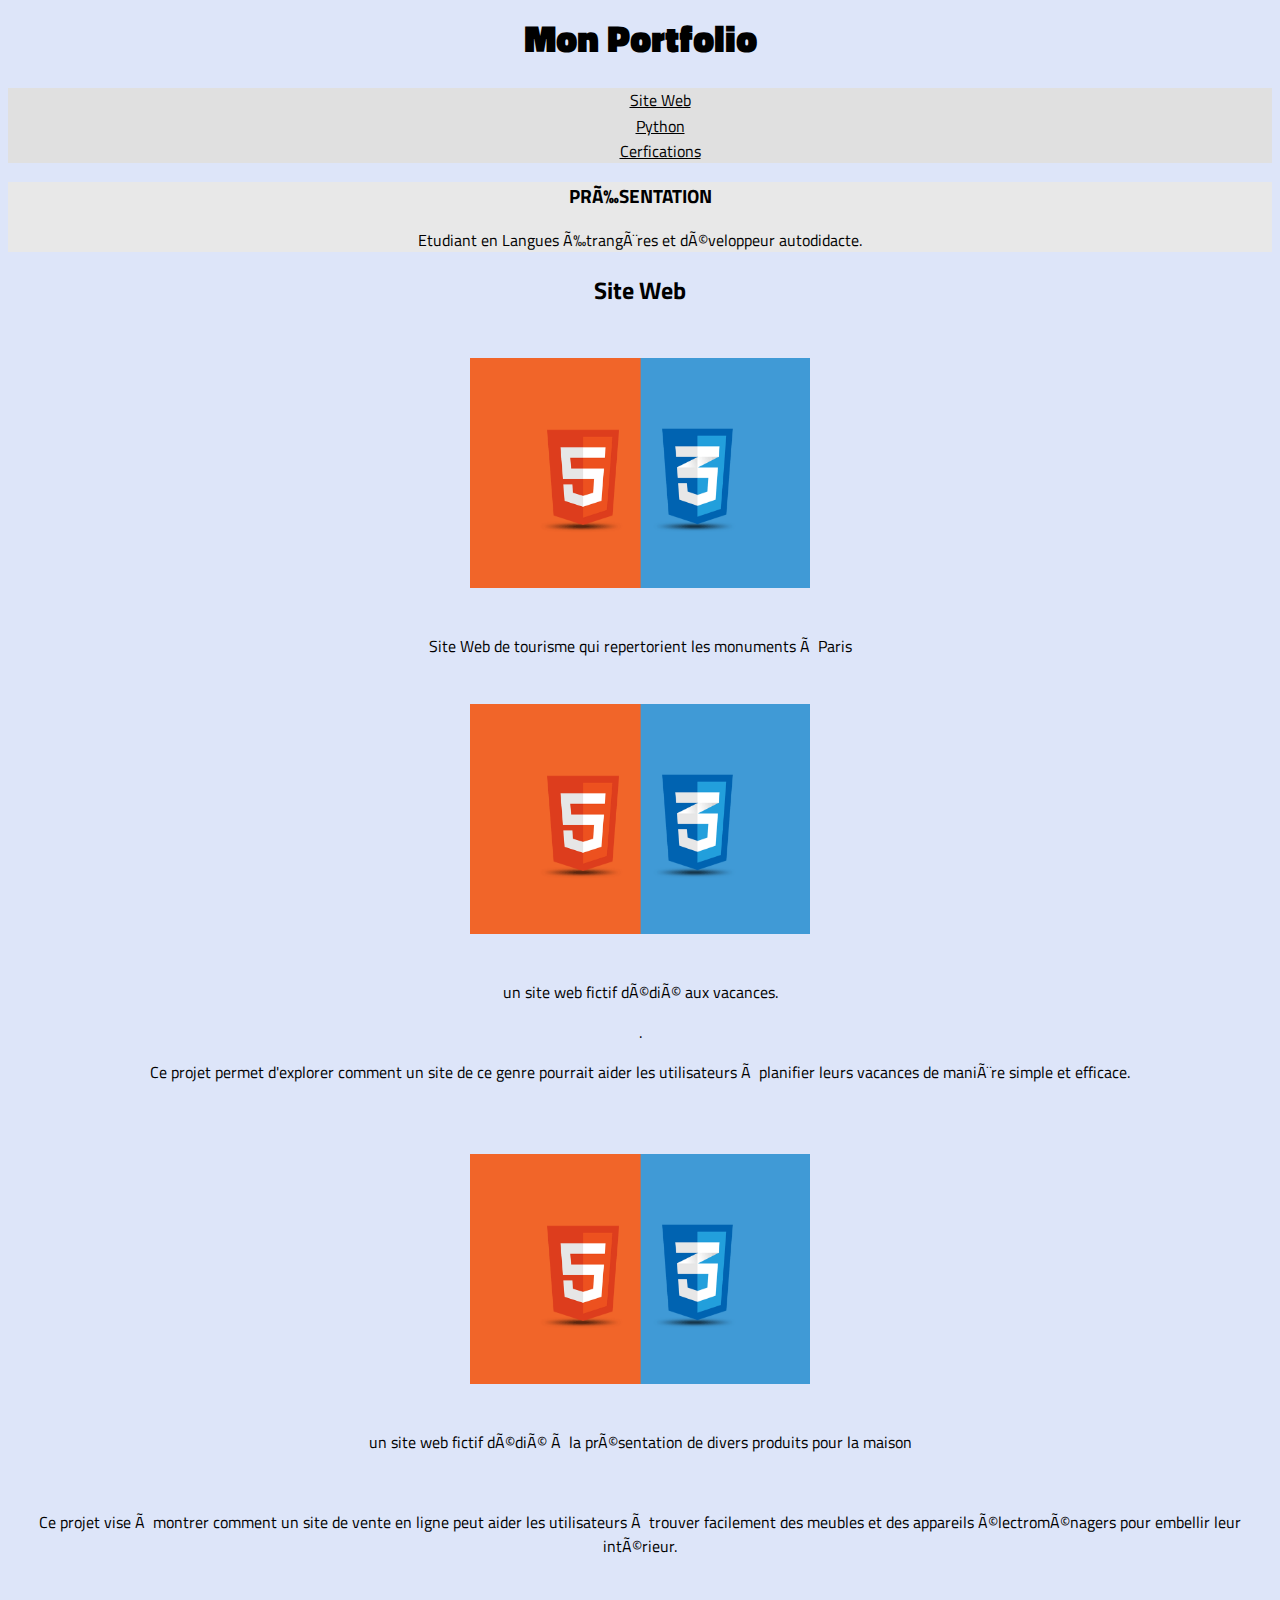
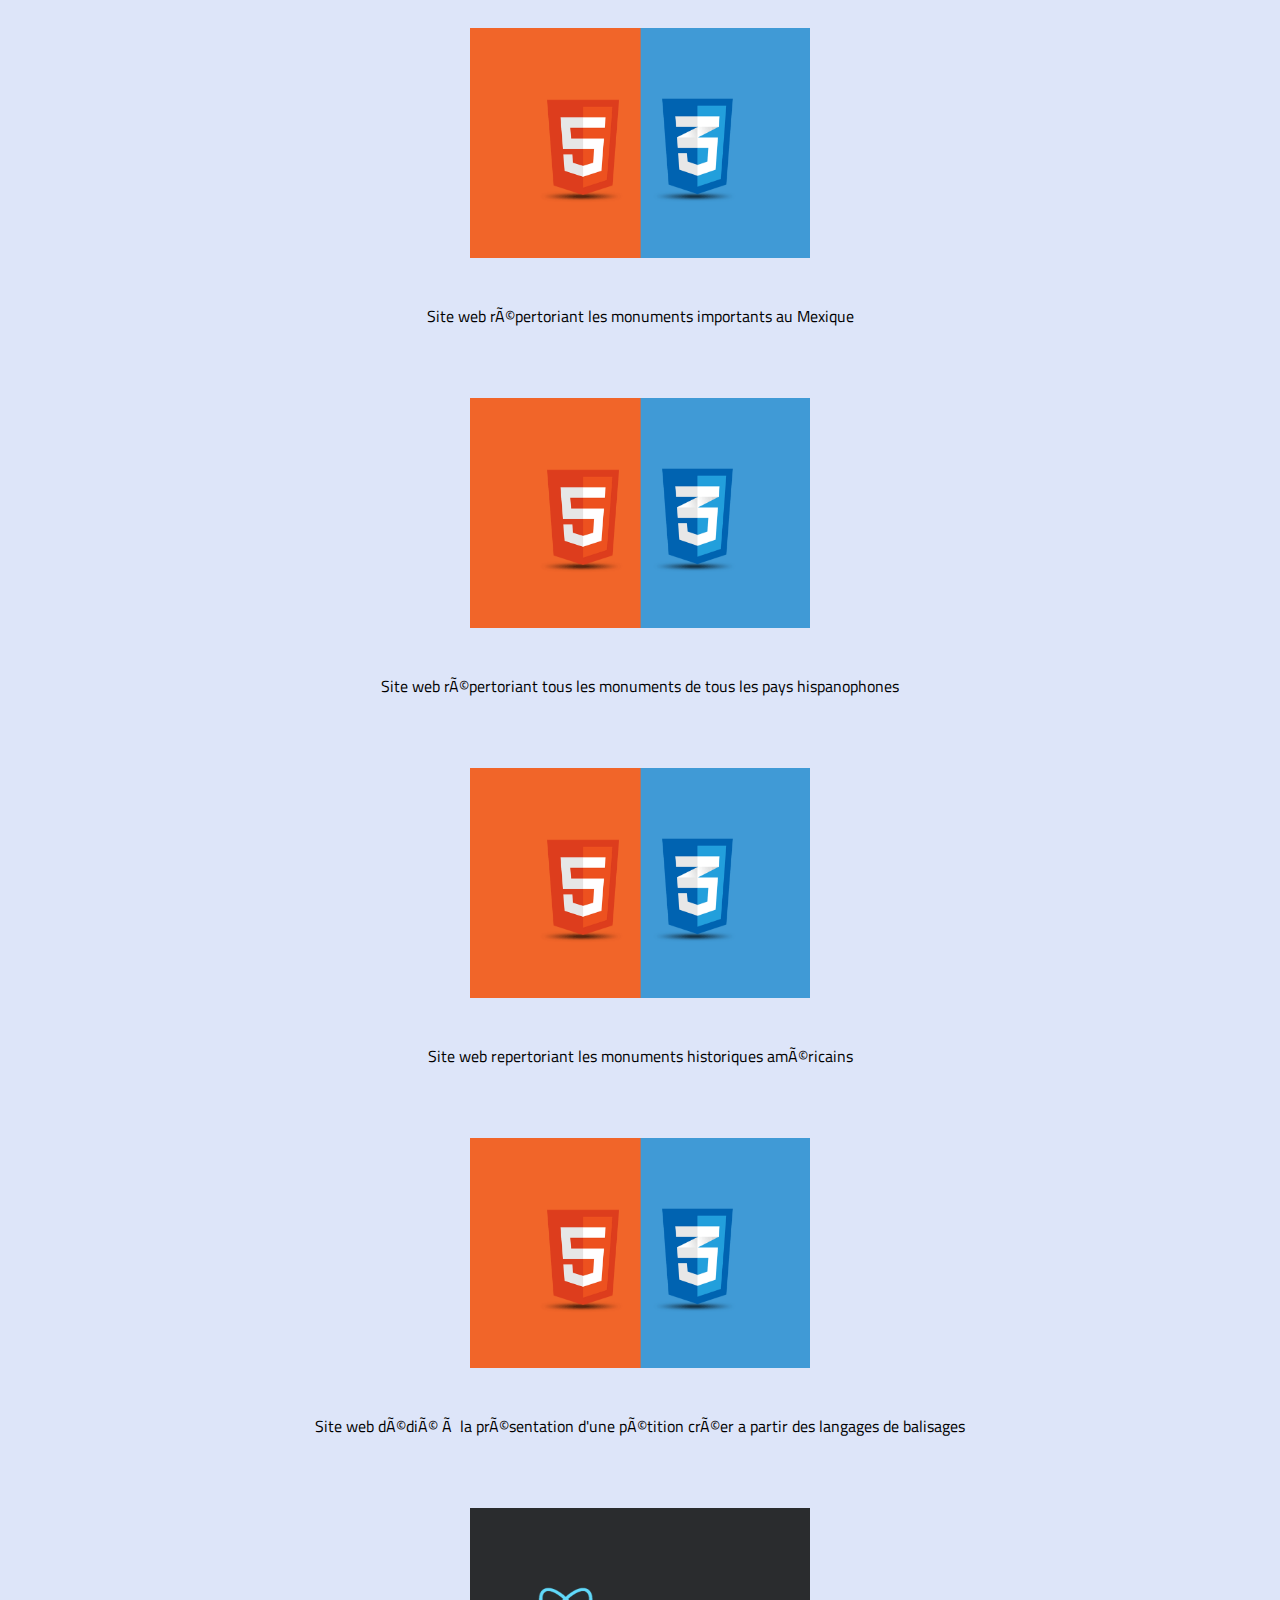
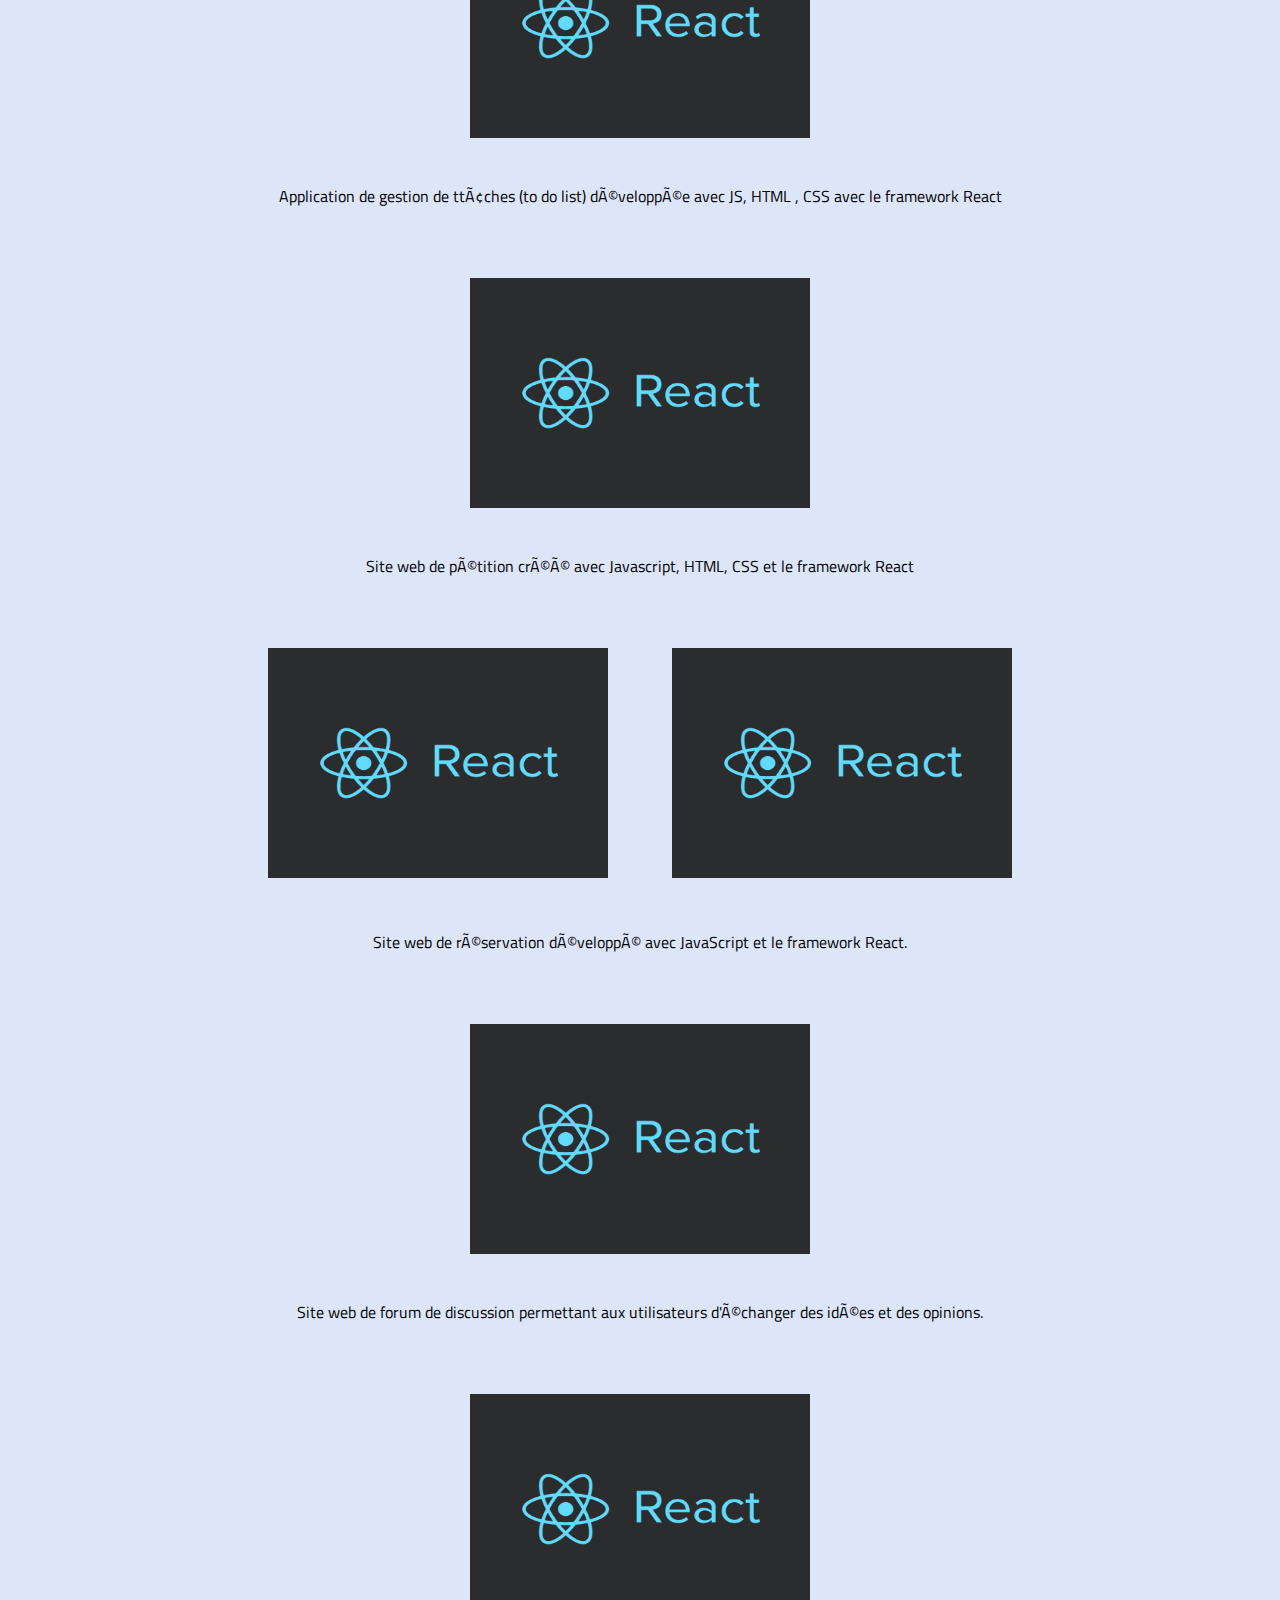
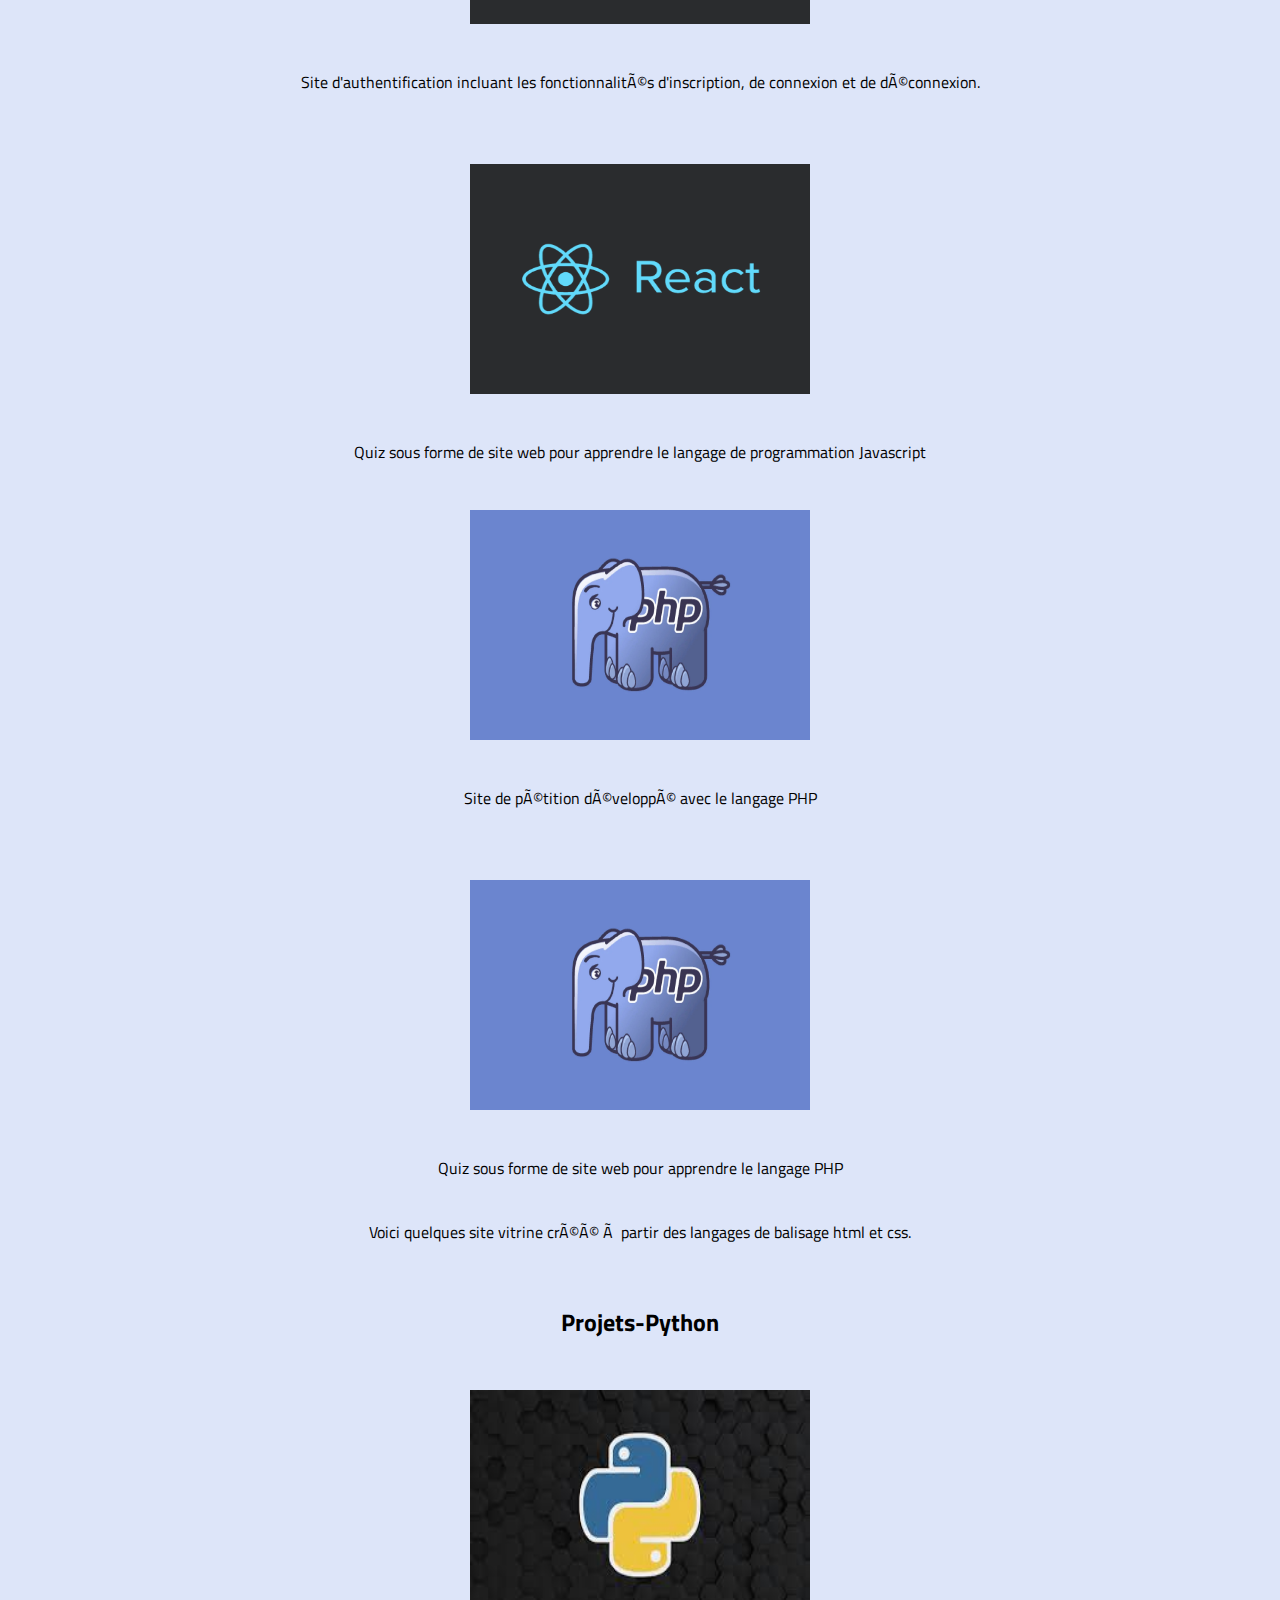
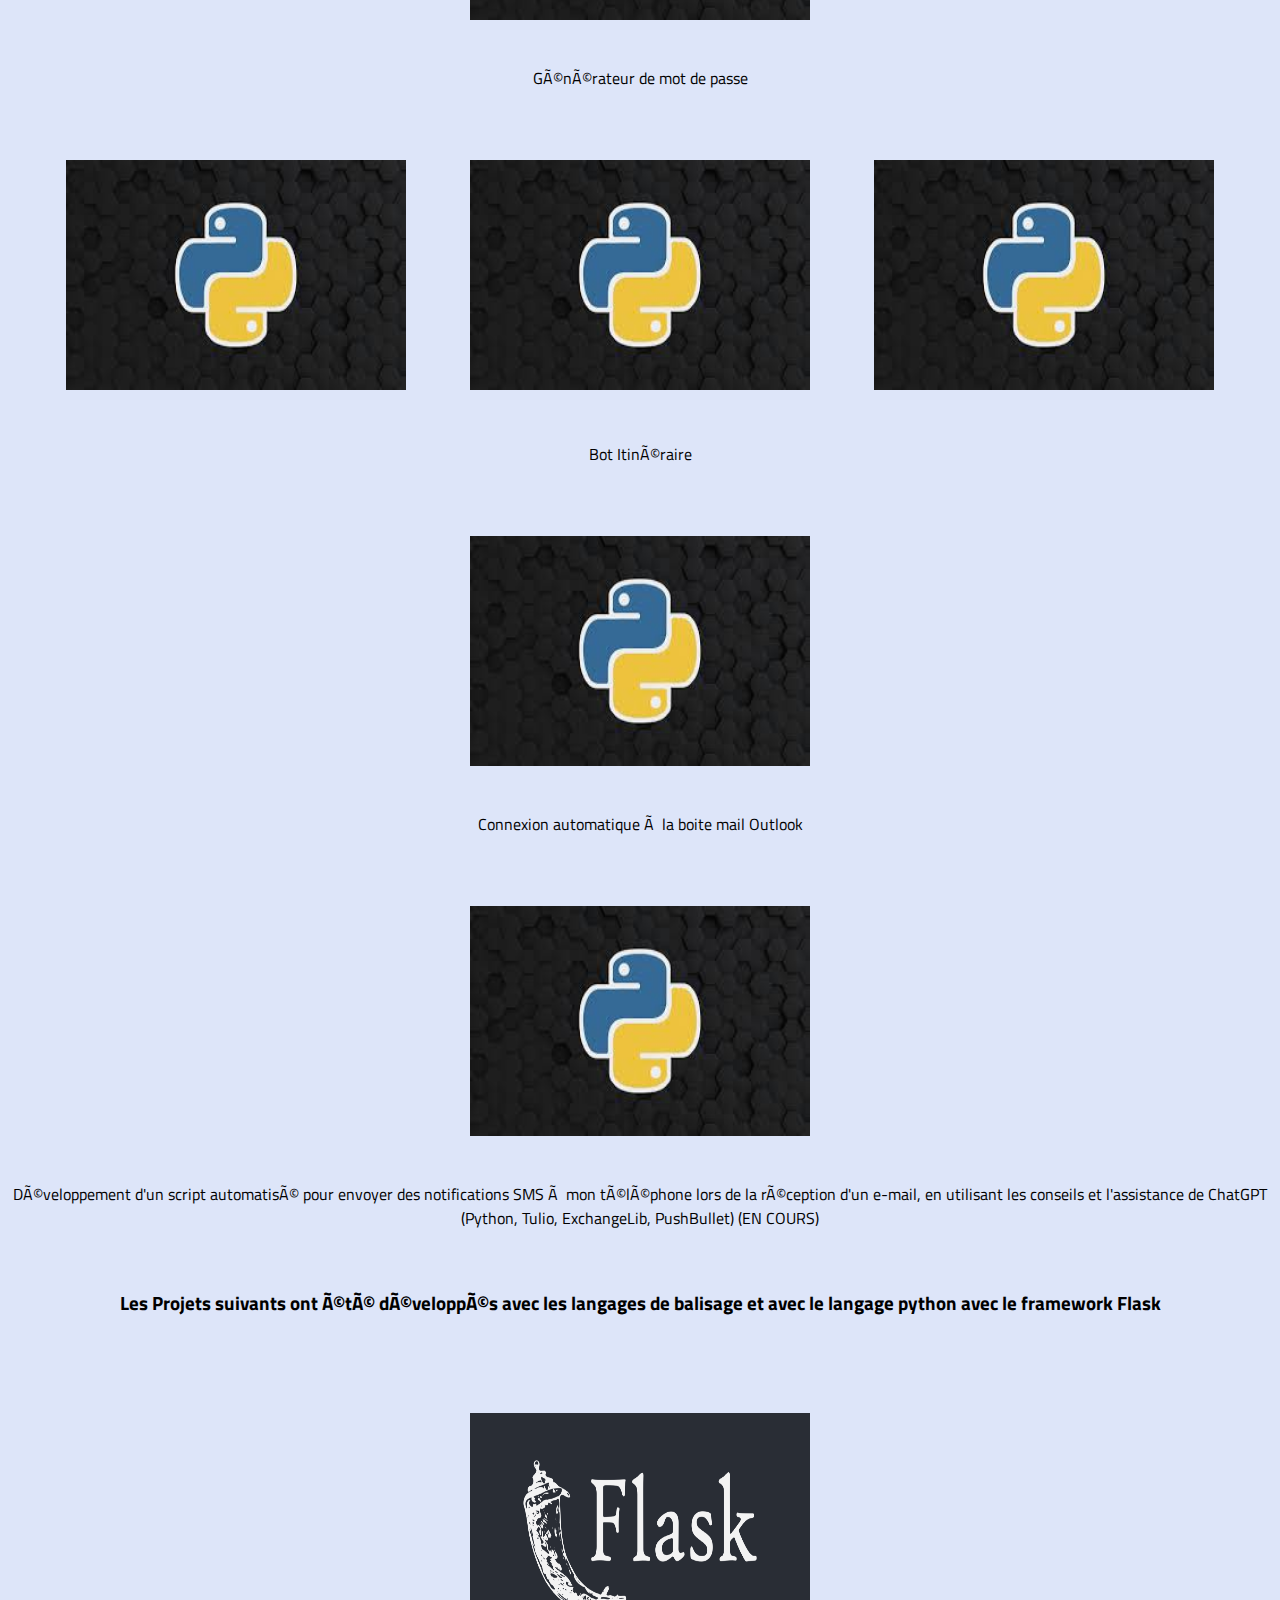
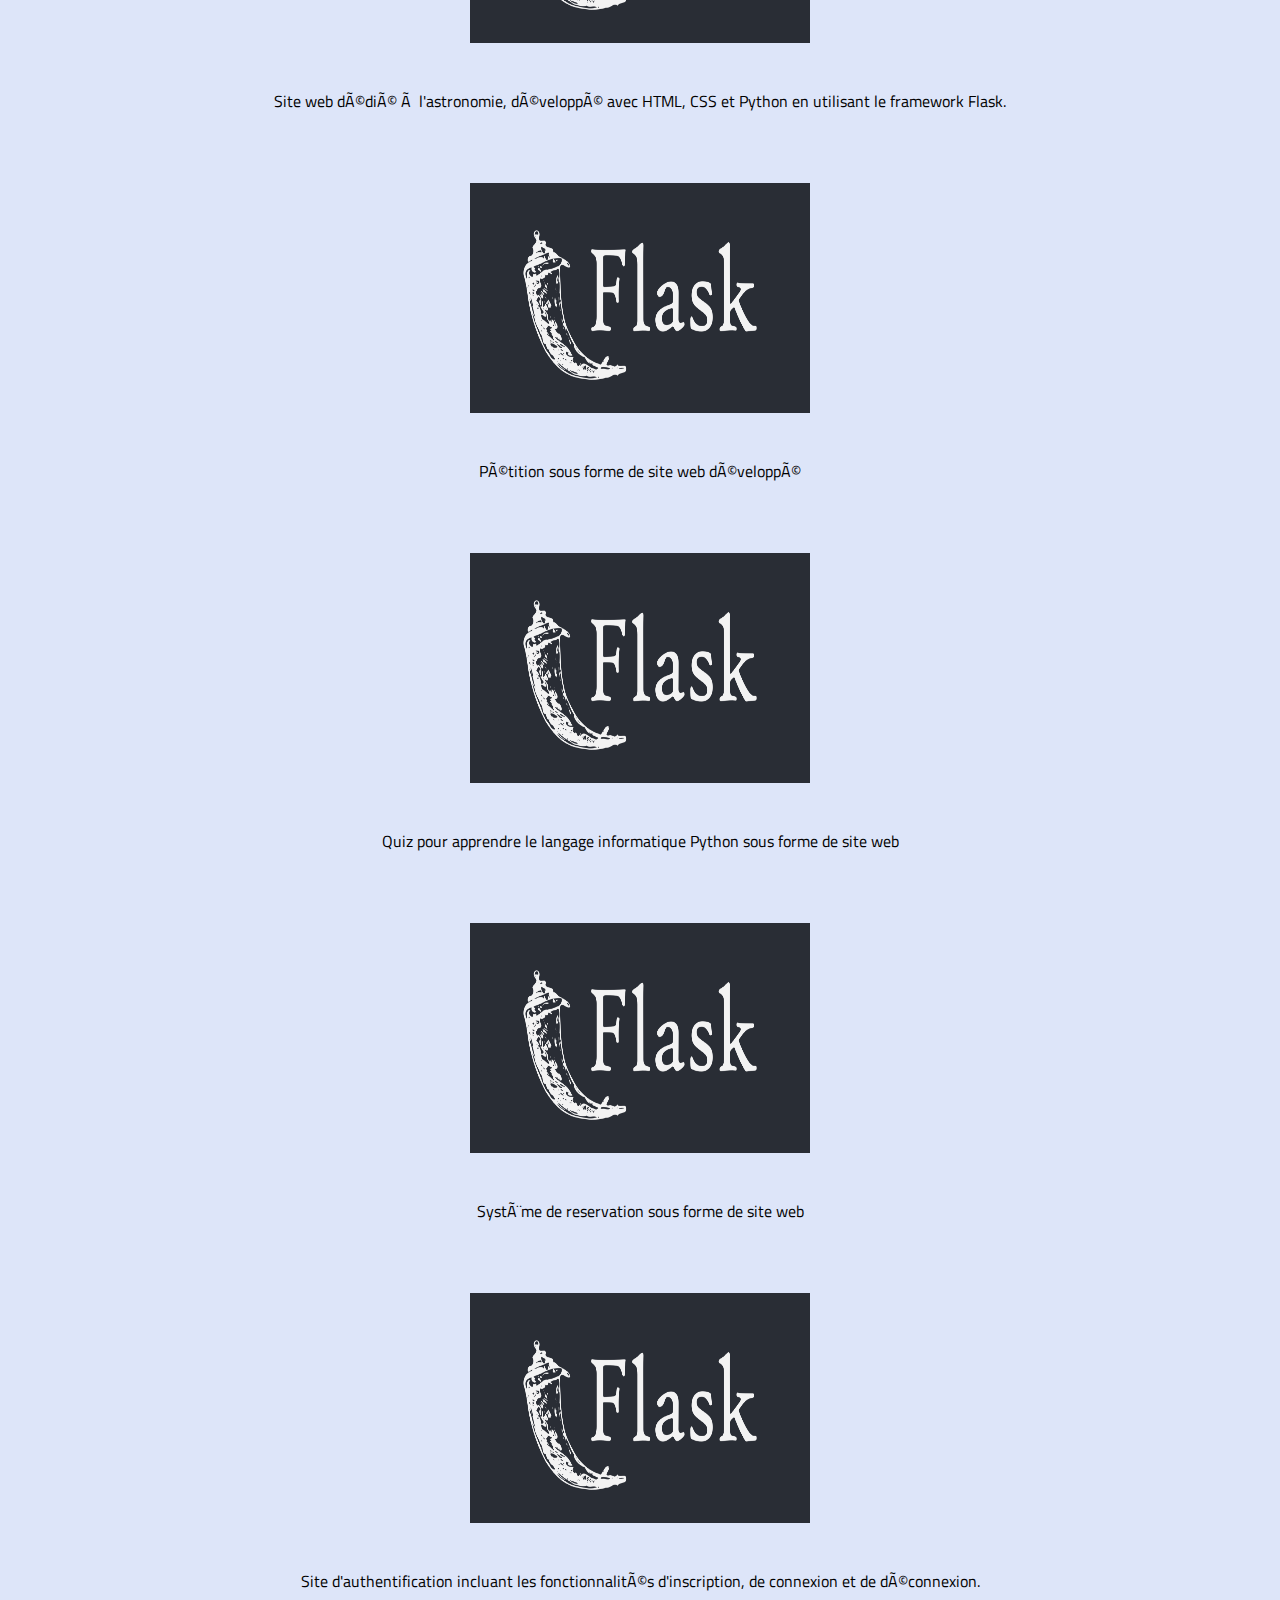
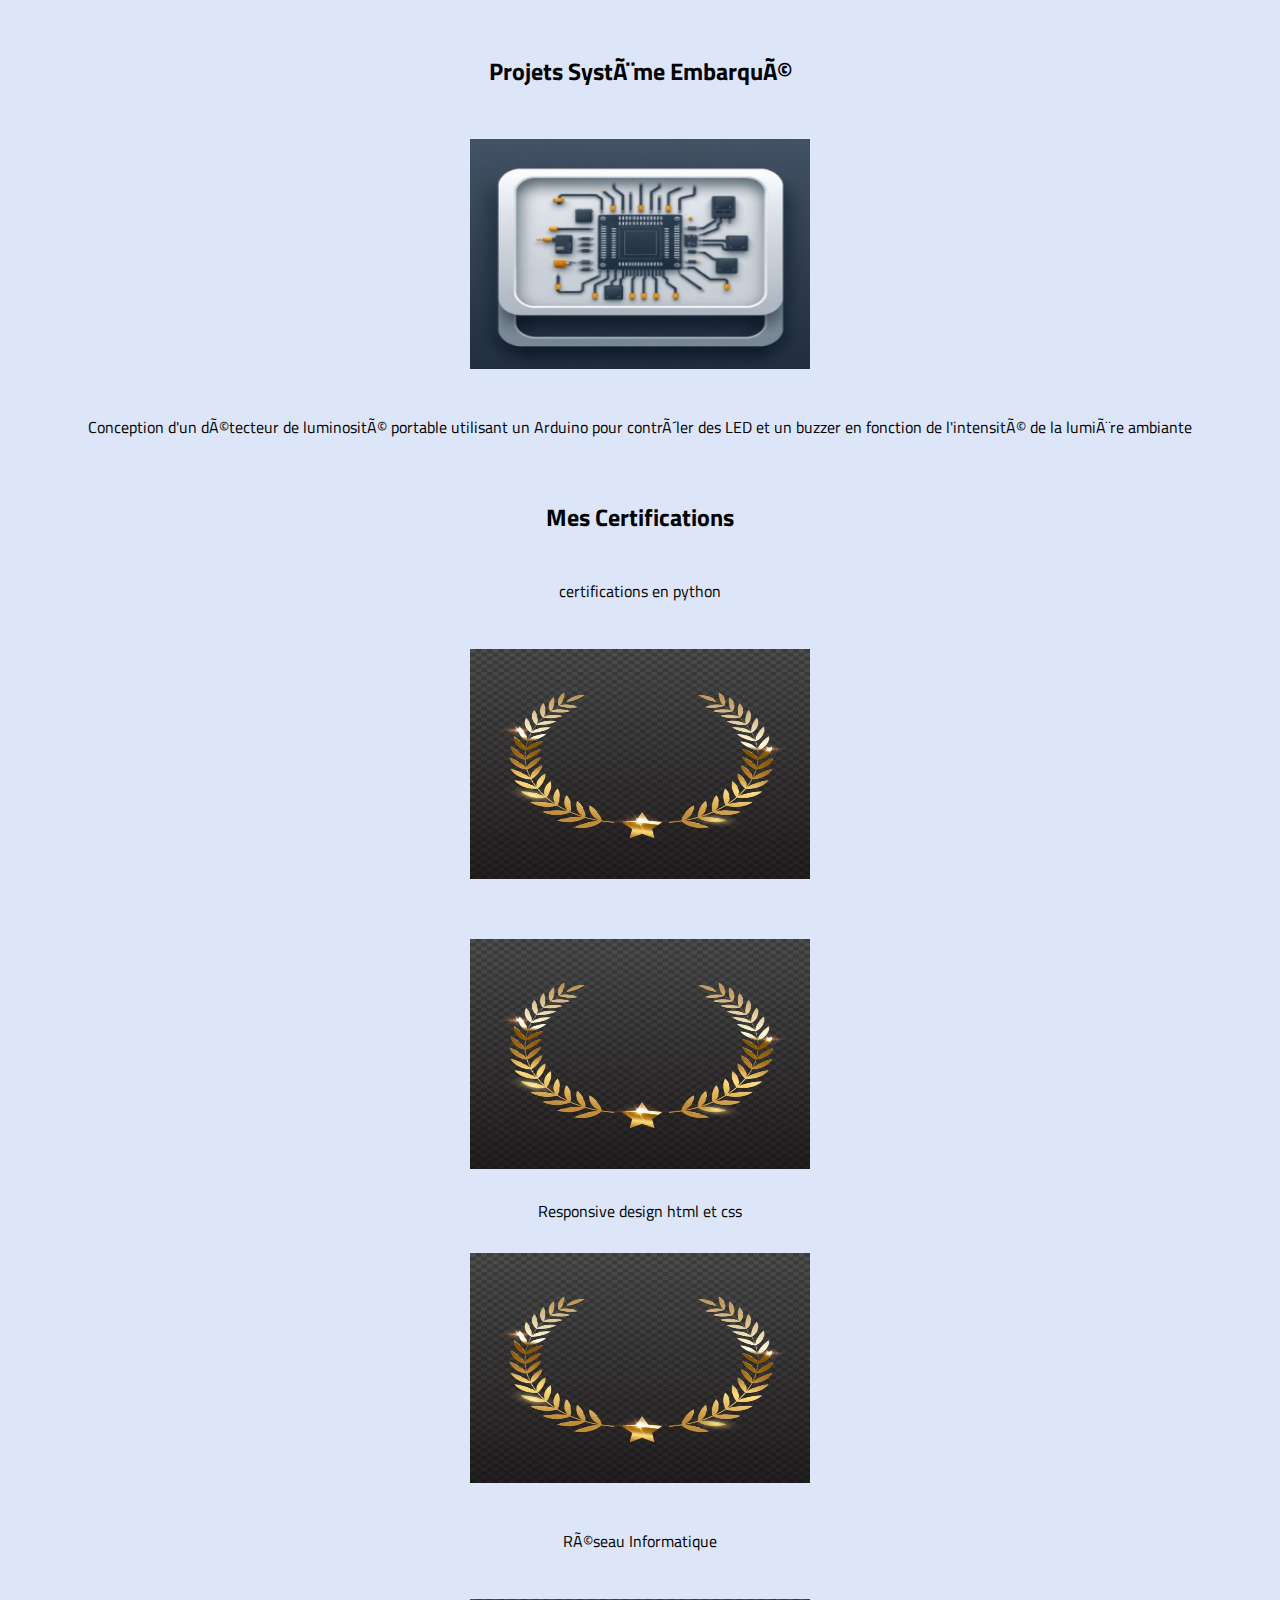
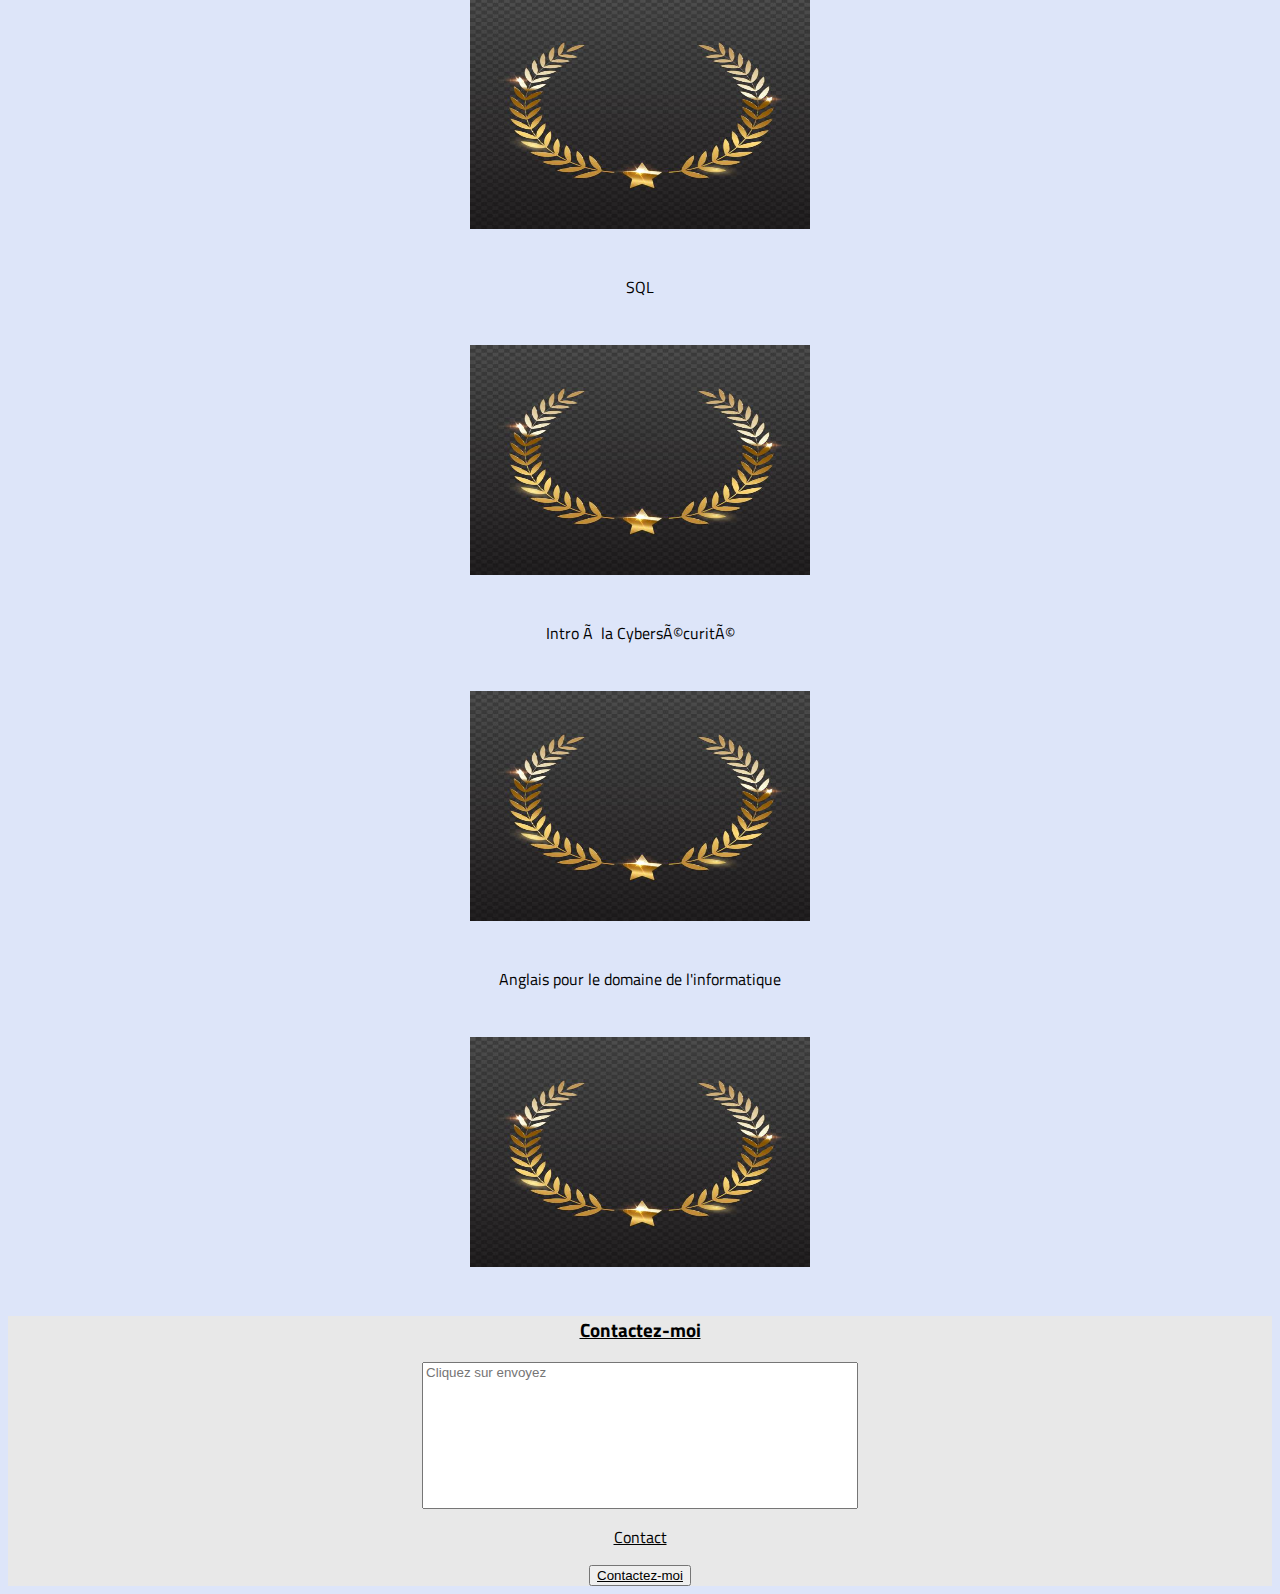
<file: index.html>
<!DOCTYPE html lang="fr">
  <head>
    <link rel="stylesheet" href="style.css"
    <meta charset="utf-8">
    <link rel="preconnect" href="https://fonts.googleapis.com">
    <link rel="preconnect" href="https://fonts.gstatic.com" crossorigin>
    <h1 id="titre"><big><strong>Mon Portfolio</strong></big></h1>
  </head>
 
   <nav id="navbar">
    <ul>
      <li class="item"><a href="#site-web">Site Web</a></li>
      <li class="item"><a href="#projets-python">Python</a></li>
      <li class="item"><a href="#certifications">Cerfications</a></li>
    </ul>
  </nav>
  </header>
  <body>

  <section class="intro">
    <h3>PRÉSENTATION</h3>
    <p>Etudiant en Langues Étrangères et développeur autodidacte.<br />
   </p>
  </section>
   
  <section>

  <div>
   <h2 id="site-web">Site Web</h2>

   <a href="Tourisme-Paris/index.html"><img src="htmlcss.png" alt=""/></a><br/>
     <p>Site Web de tourisme qui repertorient les monuments à Paris</p>

    
   <a href="vacances/index.html"><img src="htmlcss.png" alt=""/></a>
    <p>un site web fictif dédié aux vacances.</p>.
    <p>Ce projet permet d'explorer comment un site de ce genre pourrait aider les utilisateurs à planifier leurs vacances de manière simple et efficace.</p><br/>
    
   <a href="Magasin/index.html"><img src="htmlcss.png" alt=""/></a>
    <p>un site web fictif dédié à la présentation de divers produits pour la maison</p><br/>
    <p>Ce projet vise à montrer comment un site de vente en ligne peut aider les utilisateurs à trouver facilement des meubles et des appareils électroménagers pour embellir leur intérieur.</p><br/>
    
   <a href="Tourismo Mexico/index.html"><img src="htmlcss.png" alt=""/></a>
     <p>Site web répertoriant les monuments importants au Mexique</p><br/>
    
   <a href="https://monumentoshispanos.com/"><img src="htmlcss.png" alt=""/></a>
     <p>Site web répertoriant tous les monuments de tous les pays hispanophones</p><br/>

    <a href="US Tourism/index.html"><img src="htmlcss.png" alt=""/></a>
    <p>Site web repertoriant les monuments historiques américains</p><br/>

    
    <a href="petition_html_css/index.html"><img src="htmlcss.png" alt=""/></a>
      <p>Site web dédié à la présentation d'une pétition créer a partir des langages de balisages</p><br/>

    <a href="https://github.com/armadne/1_to_do_list_JS_REACT"><img src="react.png"/></a>
    <p>Application de gestion de ttâches (to do list) développée avec JS, HTML , CSS avec le framework React</p><br/>

    
    <a href="https://github.com/armadne/2_petition_js_simple_react"><img src="react.png"/></a>
    <p>Site web de pétition créé avec Javascript, HTML, CSS et le framework React</p><br/>
    
    <a href="https://github.com/armadne/3_Register_class_React_JS"><img src="react.png"/></a>
    <a href="https://github.com/armadne/5_reserver_salle_de_travail"><img src="react.png"/></a>
    <p>Site web de réservation développé avec JavaScript et le framework React.</p><br/>
    
    <a href="https://github.com/armadne/4_forum_chat_js_react"><img src="react.png"/></a>
    <p>Site web de forum de discussion permettant aux utilisateurs d'échanger des idées et des opinions.</p><br/>
    
    <a href="https://github.com/armadne/6_authentification_react_JS"><img src="react.png"/></a>
    <p>Site d'authentification incluant les fonctionnalités d'inscription, de connexion et de déconnexion.</p><br/>
    
    <a href="https://github.com/armadne/8_quiz_javascript_React"><img src="react.png"/></a>
    <p> Quiz sous forme de site web pour apprendre le langage de programmation Javascript</p>
    
    
     <a href="https://github.com/armadne/petition_php"><img src="php_img_1.jpg" alt=""/></a>
    <p>Site de pétition développé avec le langage PHP</p><br/>
    
     <a href="https://github.com/armadne/site_quiz_php"><img src="php_img_1.jpg" alt=""/></a>
    <p>Quiz sous forme de site web pour apprendre le langage PHP</p>
    
   <p> <strong></strong><br/>
Voici quelques site vitrine créé à partir des langages de balisage html et css.<br/>
 </p><br/>
    
  </div>

  <div>
   <h2 id="projets-python">Projets-Python</h2>
    
   <a href="generateur_mdp.py"><img src="python.jpg" alt=""/></a>
    <p>Générateur de mot de passe</p><br/>

   <a href="direction_spanish-quiz.py"><img src="python.jpg" alt=""/></a>
   <a href="bot_louvre/louvre.py"><img src="python.jpg" alt=""/></a>
   <a href="bot_eiffel/Eiffel.py"><img src="python.jpg" alt=""/></a>
    <p>Bot Itinéraire</p><br/>
    
    <a href="bot_outlook/bot_outlook.py"><img src="python.jpg" alt=""/></a>
    <p>Connexion automatique à la boite mail Outlook</p><br/>

   <a href=" https://github.com/armadne/easy_check_with_phone_number"><img src="python.jpg" alt=""/></a>
     <p>Développement d'un script automatisé pour envoyer des notifications 
SMS à mon téléphone lors de la réception d'un e-mail, en utilisant les 
conseils et l'assistance de ChatGPT (Python, Tulio, ExchangeLib, 
PushBullet) (EN COURS)</p><br/>


    <h3>Les Projets suivants ont été développés avec les langages de balisage et avec le langage python avec le framework Flask</h3><br/><br/>
 
    <a href="https://github.com/armadne/astro_site"><img src="flask_img.png" alt=""/></a>
    <p>Site web dédié à l'astronomie, développé avec HTML, CSS et Python en utilisant le framework Flask.</p><br/>

    
    <a href="https://github.com/armadne/flask_py_petition_fini"><img src="flask_img.png" alt=""/></a>
    <p>Pétition sous forme de site web développé </p><br/>
    
    <a href="https://github.com/armadne/quiz_python__flask_py_fini"><img src="flask_img.png" alt=""/></a>
    <p>Quiz pour apprendre le langage informatique Python sous forme de site web</p><br/>

    <a href="https://github.com/armadne/book_work_room_py_flask_fini"><img src="flask_img.png" alt=""/></a>
    <p> Système de reservation sous forme de site web</p><br/>
    
    <a href="https://github.com/armadne/auth_py_flask_fini_with_css"><img src="flask_img.png" alt=""/></a>
    <p>Site d'authentification incluant les fonctionnalités d'inscription, de connexion et de déconnexion.</p><br/>
    
     

    <h2>Projets Système Embarqué</h2>

     <a href="1detecteur_luminosit_/1detecteur_luminosit_.ino"><img src="embedded.png" alt=""/></a>
    <p>Conception d'un détecteur de luminosité portable utilisant un Arduino 
pour contrôler des LED et un buzzer en fonction de l'intensité de la 
lumière ambiante</p><br/>


    
  </div>


    
  <div>
   <h2 id="certifications">Mes Certifications</h2>
   <p> <strong></strong><br/>
 certifications en python</br></p>
<a href="python-bases-avancées.pdf"><img src="certif.jpg" alt=""/></a><br/>
    <a href="python_micro.pdf"><img src="certif.jpg" alt=""/></a><br/>
Responsive design html et css<br/>
<a href="htmlcss-certif.png"><img src="certif.jpg" alt=""/></a>
<p>Réseau Informatique</p>
<a href="ipv6.pdf"><img src="certif.jpg" alt=""/></a>
<p>SQL</p>
<a href="bc29b5c1-c541-4900-8bda-4e308a332d90.pdf"><img src="certif.jpg" alt=""/></a>
    <p>Intro à la Cybersécurité</p>
<a href="Introduction_to_Cybersecurity_Badge20230817-28-httla1.pdf
"><img src="certif.jpg" alt=""/></a>
        <p>Anglais pour le domaine de l'informatique</p>
<a href="English_for_IT_1_Badge20230816-30-axn0ec.pdf"><img src="certif.jpg" 

  </div>

 
  </body>

  <footer id="contact">
   <textara cols="30" rows="60"></textara>
     <h3 class="contact">Contactez-moi</h3>
     <form method="post" action="page.html">
       <input type="text" max-lenght="100" placeholder="Cliquez sur envoyez"/>
     </form>
     <p>Contact</p>
     <button type="submit"><a href="www.linkedin.com/in/madane-a-22066327b">Contactez-moi</a></button>
  </footer>
</html>
</file>
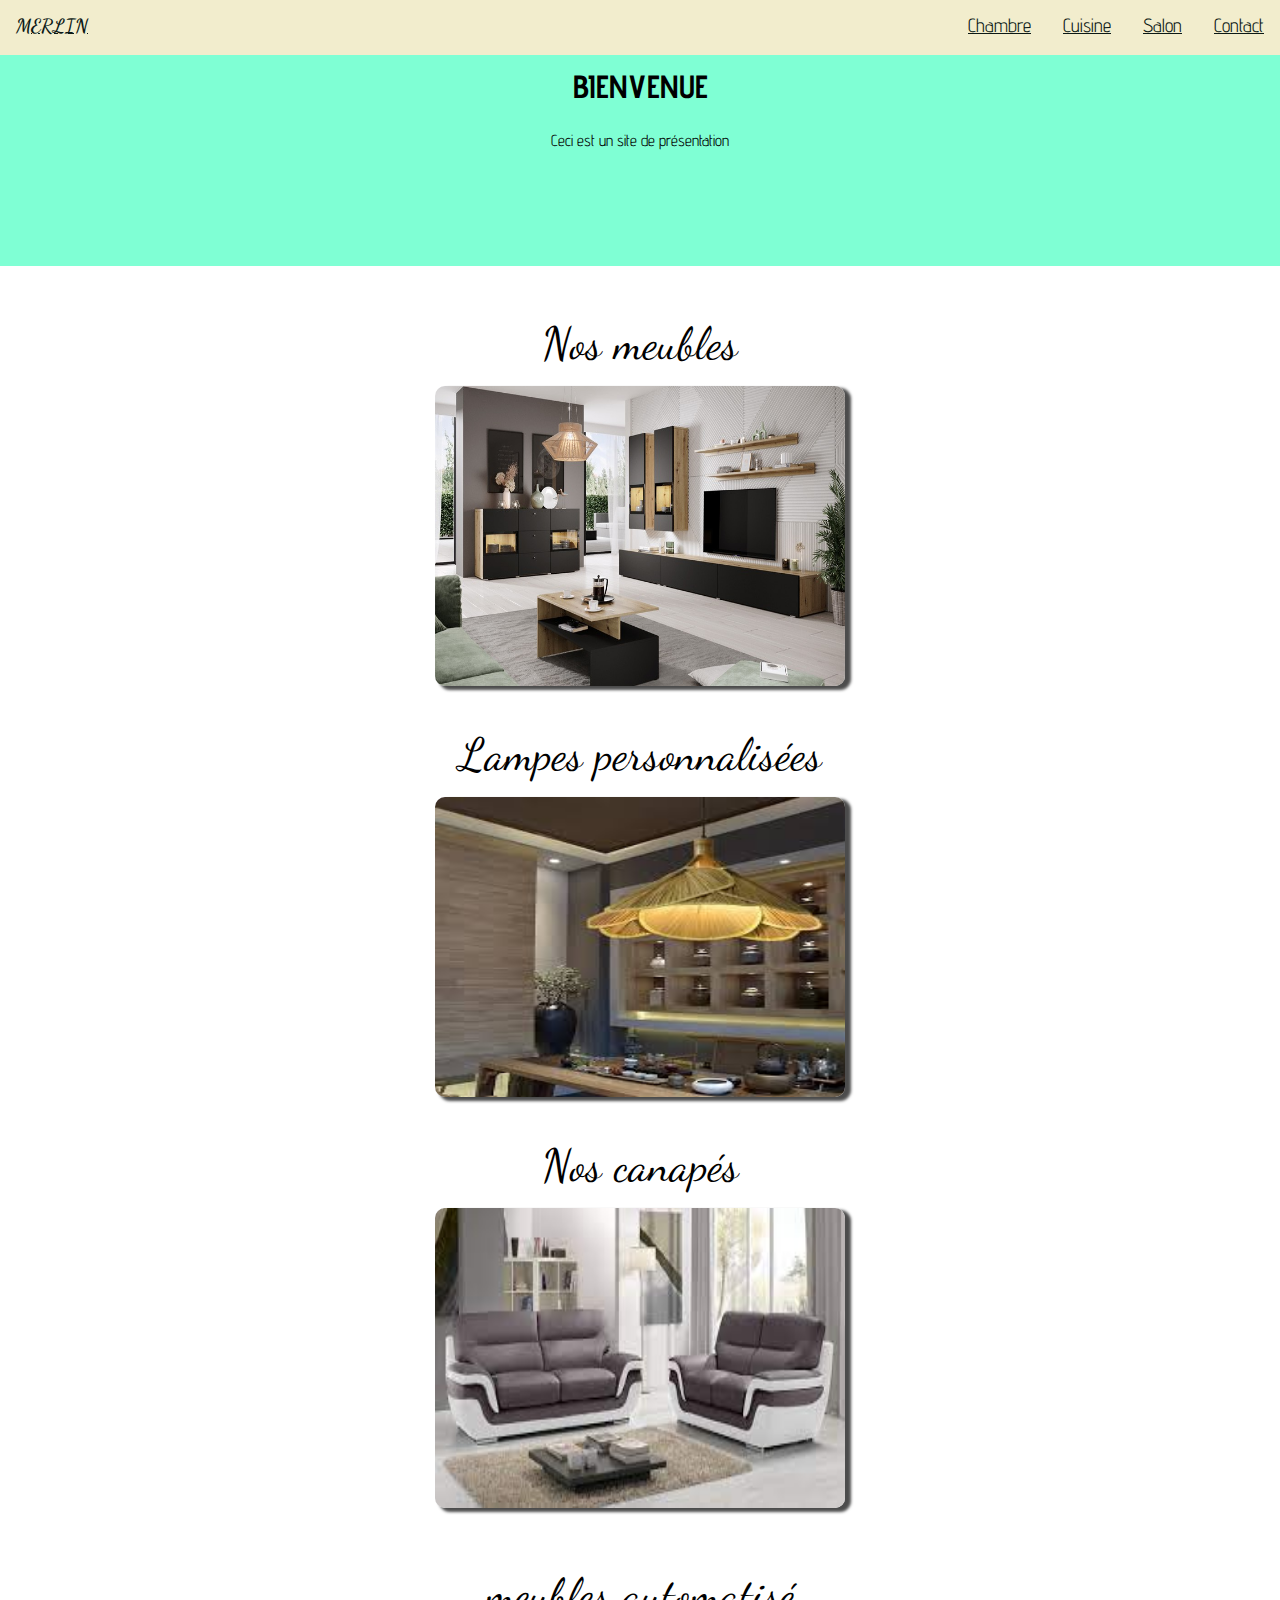
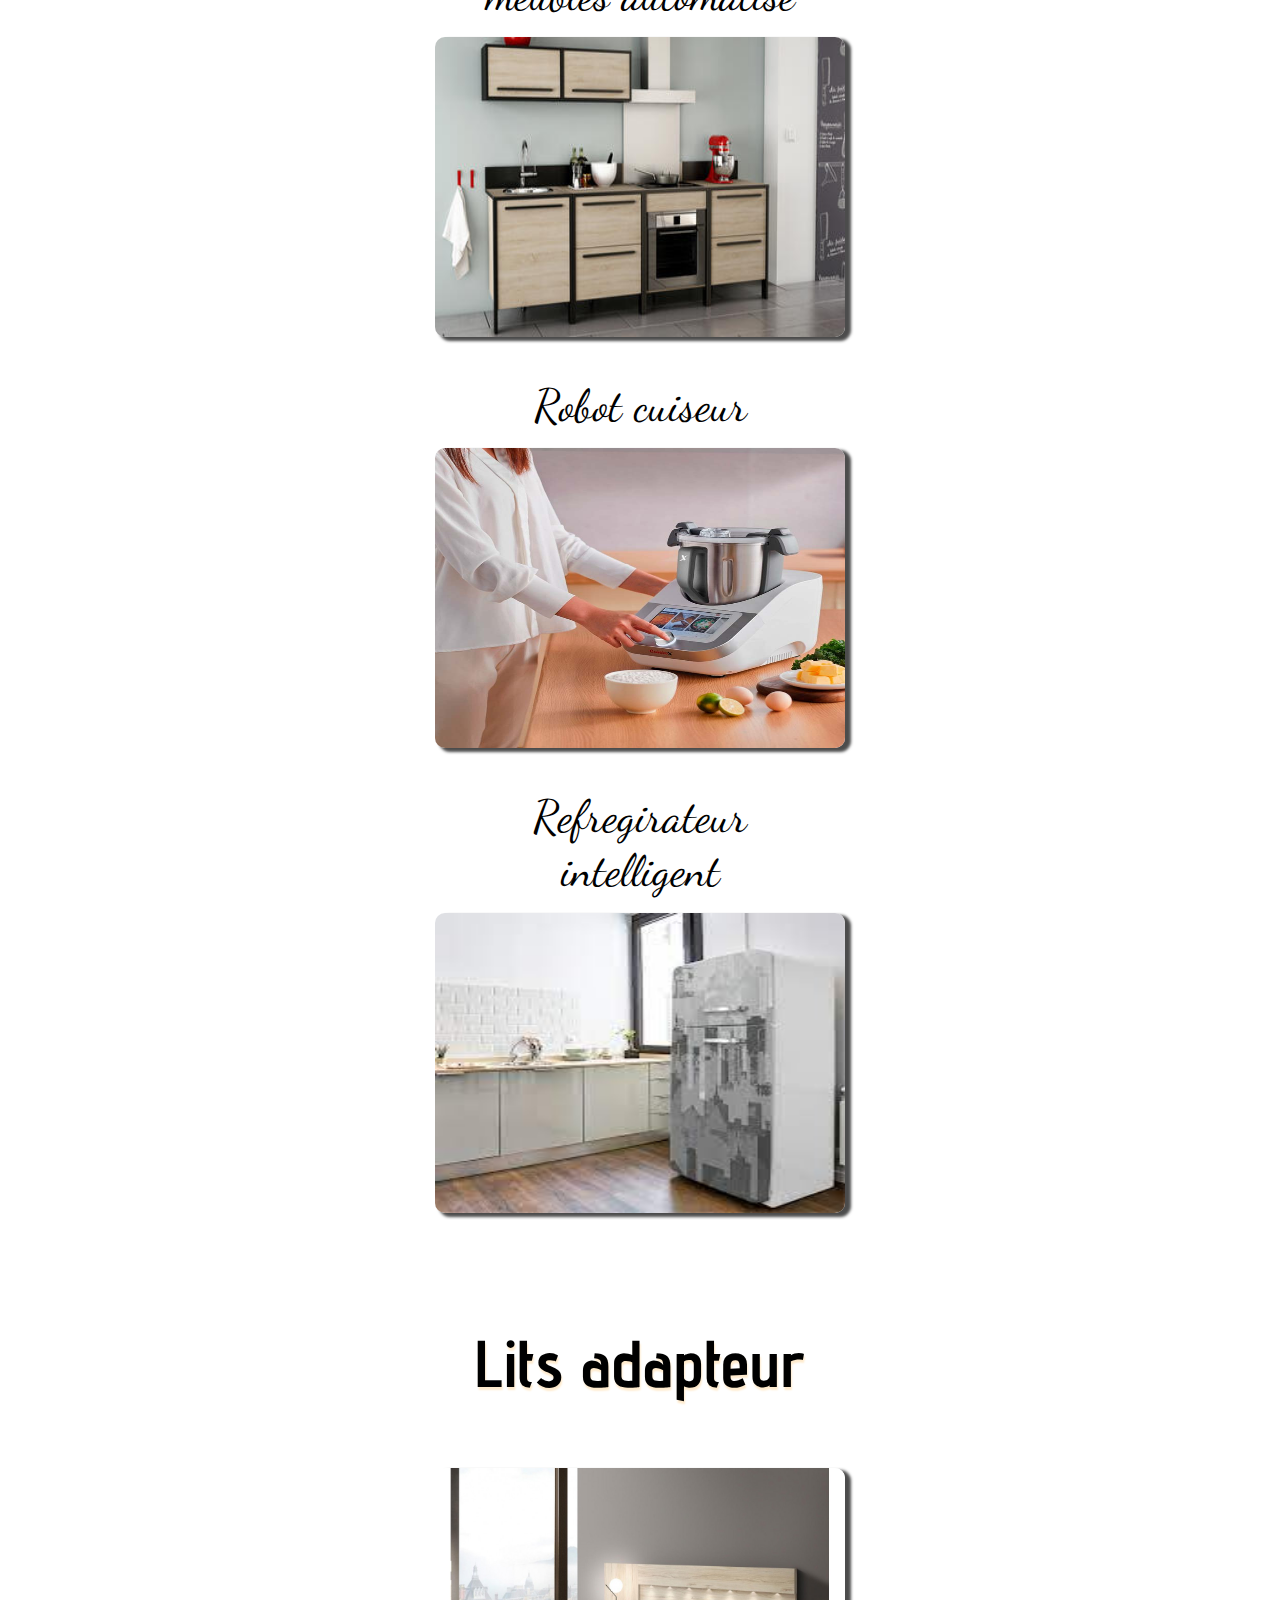
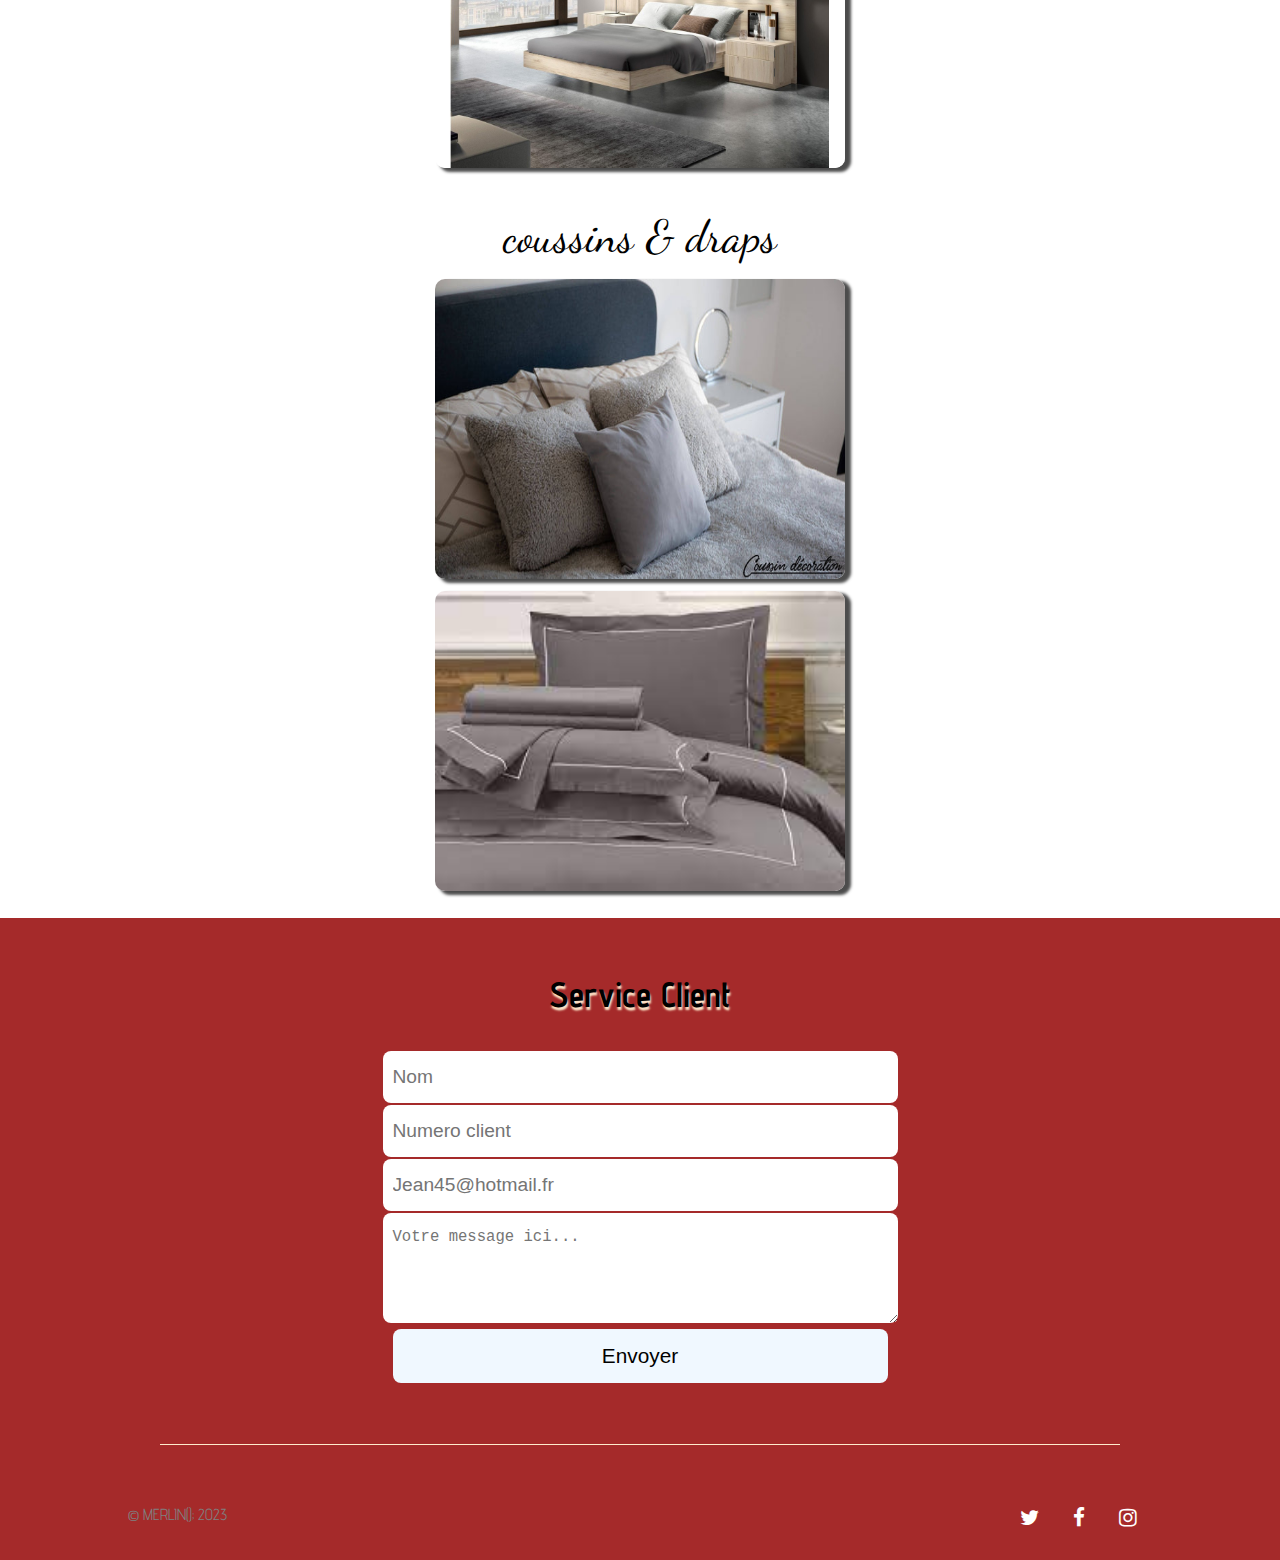
<file: Magasin/index.html>
<!DOCTYPE html>
<html>
    <head>
        <meta charset="utf-8">
        <meta http-equiv="X-UA-Compatible" content="IE=edge">
        <title>MERLIN</title>
        <meta name="viewport" content="width=device-width, initial-scale=1">
        <link rel="stylesheet" href="ikea.css">
        <link rel="stylesheet" href="https://cdnjs.cloudflare.com/ajax/libs/font-awesome/4.7.0/css/font-awesome.css">
    </head>
    <body>
    <header>
        <nav>
            <ul>
                <li id="logo"><a href="#">MERLIN</a></li>
                <li><a href="#contact">Contact</a></li>
                <li><a href="#salon">Salon</a></li>
                <li><a href="#cuisine">Cuisine</a></li>
                <li><a href="#chambres">Chambre</a></li>
            </ul>
        </nav>
    </header>
    
    <section id="presentation">
        <h2>Bienvenue</h2>
        <div id="Intro">
            <p>Ceci est un site de présentation</p>
        </div>
    </section>

    <section id="salon">

        <div class="salon">
            <h4>Nos meubles</h4>
            <a href="meuble.html"><img src="meuble.jpg" alt=""></a>
        </div>
        <div class="salon">
            <h4>Lampes personnalisées</h4>
            <a href="lampes.html"><img src="lampe.jpg" alt=""></a>
        </div>
        <div class="salon">
            <h4>Nos canapés</h4>
            <a href=""><img src="canape.jpg" alt=""></a>
        </div>

    </section>

    <section>

    <div class="cuisine">
        <h4>meubles automatisé</h4>
        <a href="meublecuisine.html"><img src="meublecuisine.jpg" alt="meuble"></a>
    </div>
    <div class="cuisine">
        <h4>Robot cuiseur</h4>
        <a href="robotcuiseur.html"><img src="robotcuiseur.jpg" alt="robotcuiseur"></a>
    </div>
    <div class="cuisine">
        <h4>Refregirateur intelligent</h4>
        <a href="refregirateur.html"><img src="refregirateur.jpg" alt="refregirateur"></a>
    </div>

    </section>

    <section id="chambres">
        </div>
        <div class="chambre">
            <h3>Lits adapteur</h3>
            <a href="#"><img src="lit.jpg" alt="lit"></a>
        </div>
        <div class="chambre">
            <h4>coussins & draps</h4>
            <a href=""><img src="coussin.jpg" alt="coussin"></a>
            <a href=""><img src="drap.jpg" alt="drap"></a>
        </div>
    </section>


    <footer>
        <h3 id="contact">Service Client</h3>
        <form>
            <input type="text" placeholder="Nom">
            <input type="text" placeholder="Numero client">
            <input type="email" placeholder="Jean45@hotmail.fr">

            <textarea placeholder="Votre message ici..."></textarea>
            <button>Envoyer</button>
        </form>


        <div id="DeuxiemeTrait"></div>
        <div id="CopyRightIcon">
            <div id="CopyRight">
                <span>© MERLIN(); 2023</span>
            </div>
            <div id="Icons">
                <a href="www.twitter.fr"><i class="fa fa-twitter"></i></a>
                <a href="www.facebook.fr"><i class="fa fa-facebook"></i></a>
                <a href="www.instagram.com"><i class="fa fa-instagram"></i></a>
            </div>

        </div>

    </footer>

    </body>
</html>
</file>
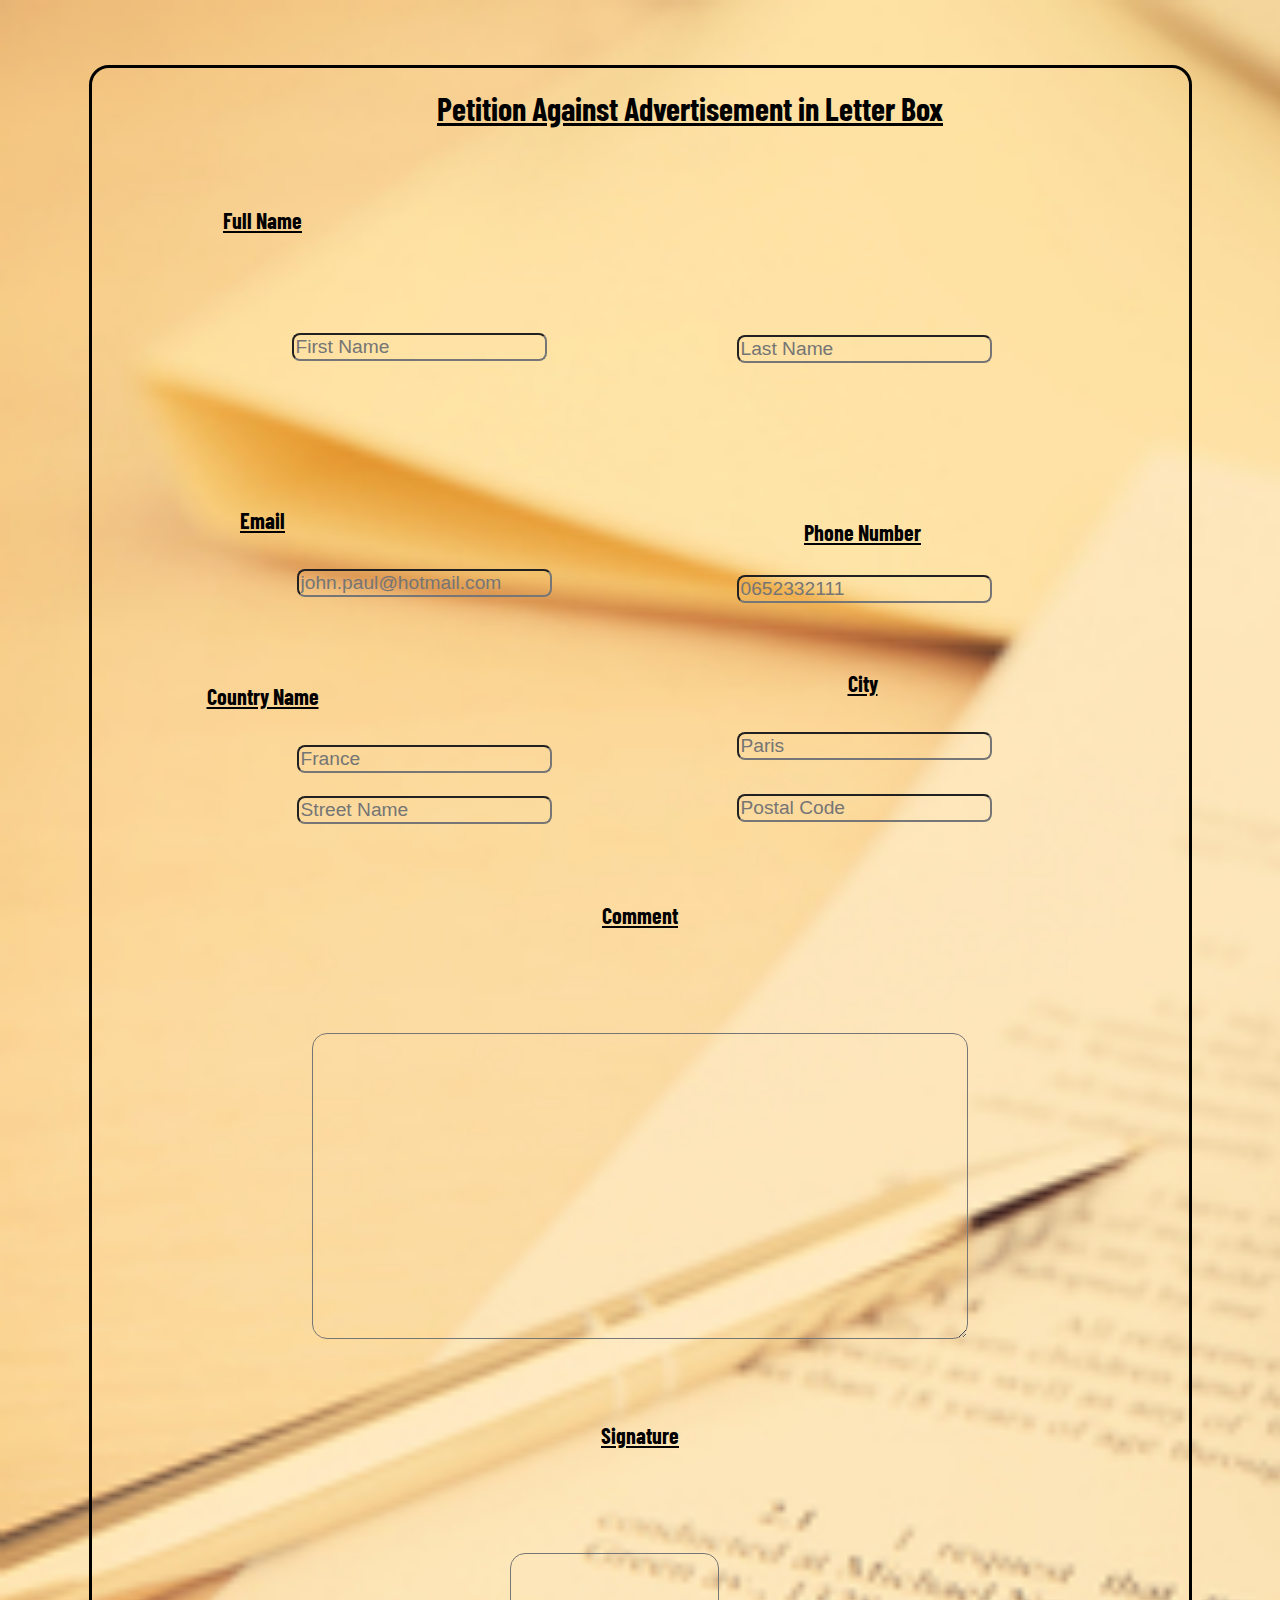
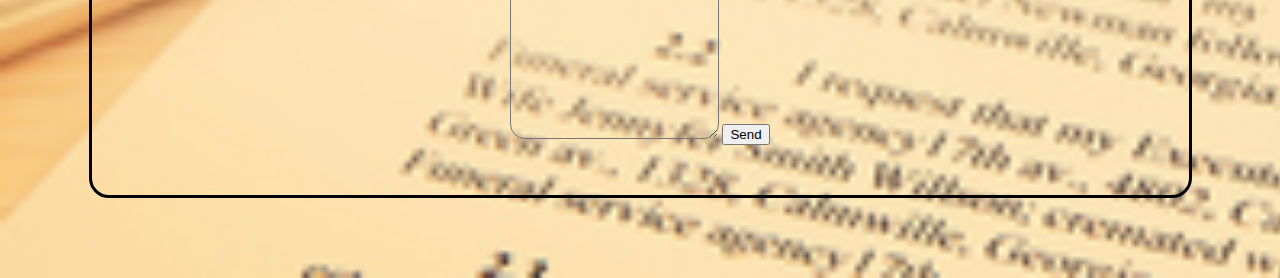
<file: petition_html_css/index.html>
<!doctype html>

<html lang="en">

<head>
    <link rel="stylesheet" href="style1.css">
    <link rel="preconnect" href="https://fonts.googleapis.com">
    <link rel="preconnect" href="https://fonts.gstatic.com" crossorigin>
    <link href="https://fonts.googleapis.com/css2?family=Barlow+Condensed:wght@200&family=Sofia+Sans+Extra+Condensed:wght@200&display=swap" rel="stylesheet">
    <title>Petition</title>
</head>



<div id="bloc_page">

    <h1>Petition Against Advertisement in Letter Box</h1>

    <section id="main_section">


        <section id="first_line">

            <h3>Full Name</h3>
            <input id="first_input" type="text" placeholder="First Name" />
    
            <input id="second_input" type="text" placeholder="Last Name" />
        
        </section>
        
        <section id="second_line">
        
            <h3>Email</h3>
            <input id="third_input" type="text" placeholder="john.paul@hotmail.com" />

            <h3 id="number">Phone Number</h3>
            <input id="fourth_input" type="text" placeholder="0652332111" />
        
        </section>
        
        <section id="third_line">
        
            <h3>Country Name</h3>
            <input id="fifth_input" type="country" placeholder="France"/> <!--Put a rolling list-->

            <h3 id="city">City</h3>
            <input id="sixth_input" type="text" placeholder="Paris"/>
        
        </section>
        
        <section>
        
            <input id="seventh_input" id="last_input" type="text" placeholder="Street Name" />
            <input id="eighth_input" type="text" placeholder="Postal Code" />
        
        </section>
    
    
    </section>


    <h3>Comment</h3>
    <textarea id="comment" col="800" rows="10"></textarea>
    
    <h3>Signature</h3>
    <textarea id="sign" col="50" rows="10"></textarea>
    
    <button>Send</button>
</div>




</html>
</file>
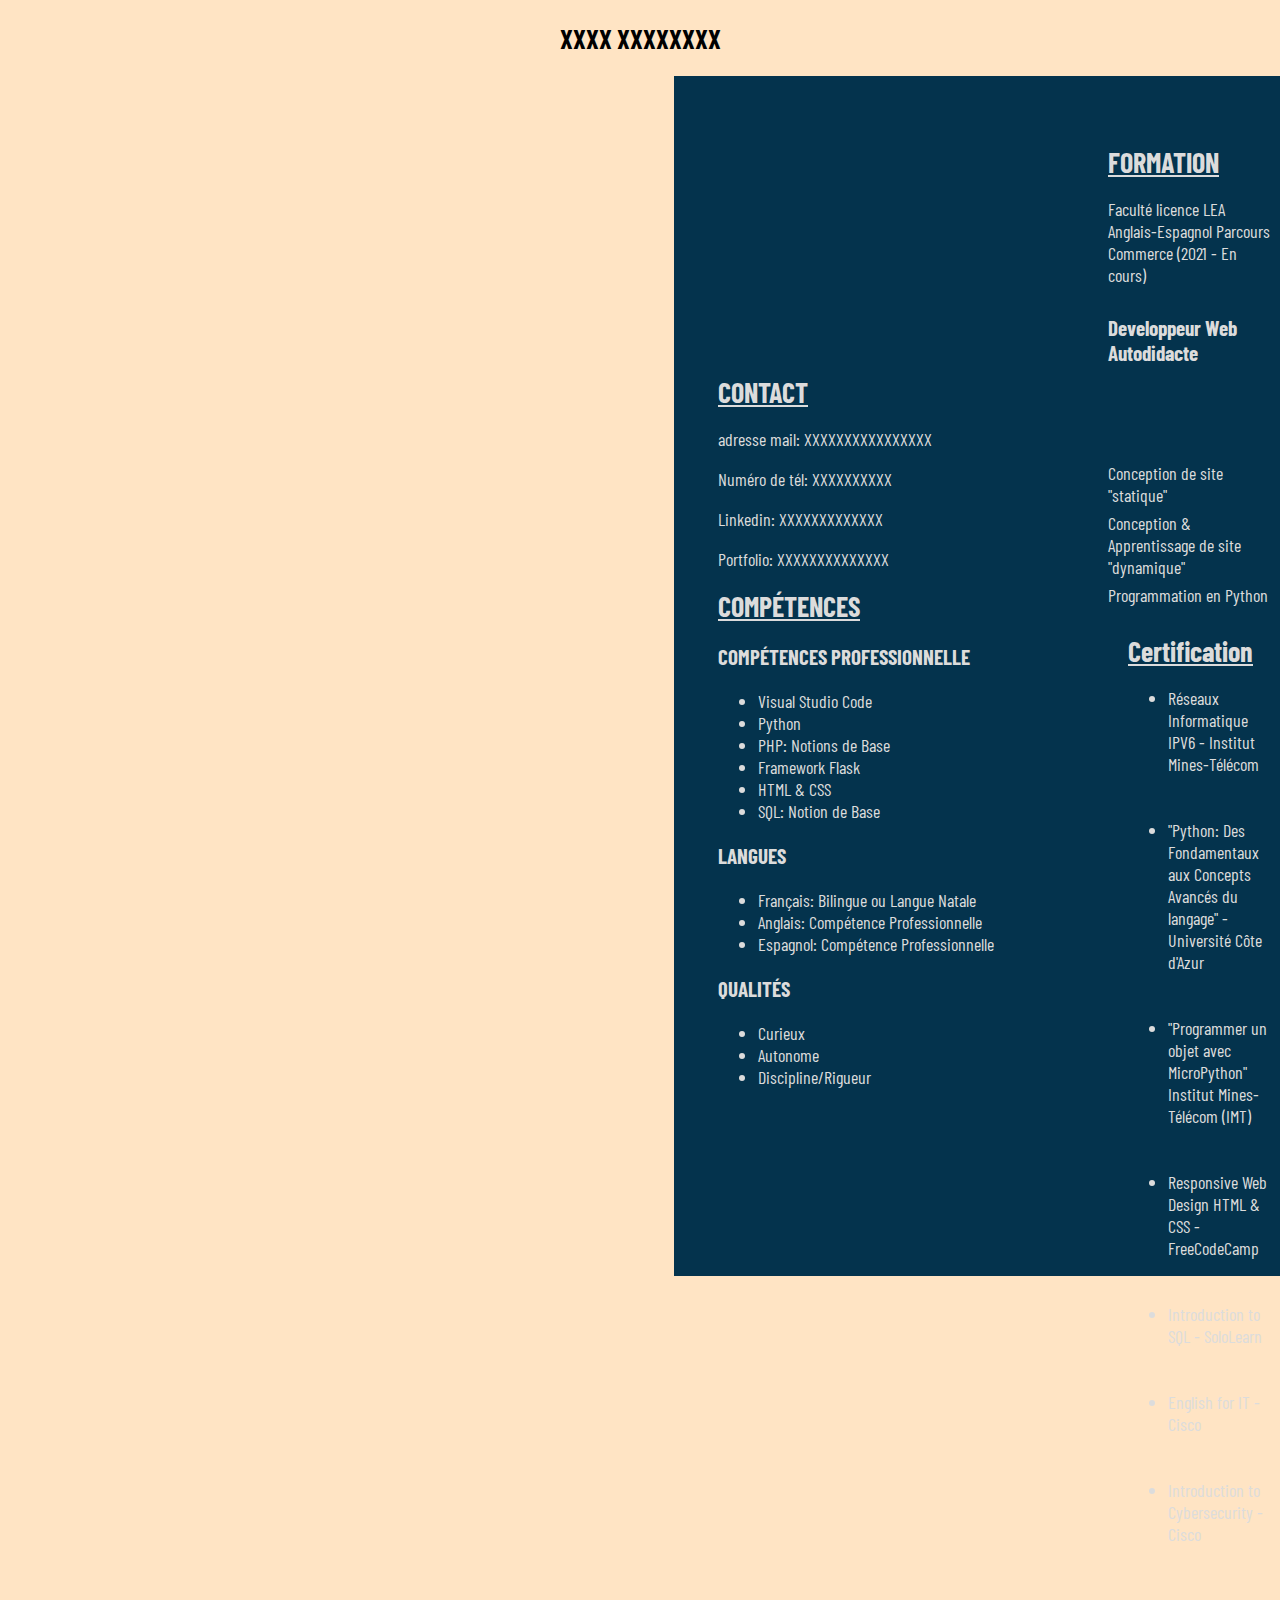
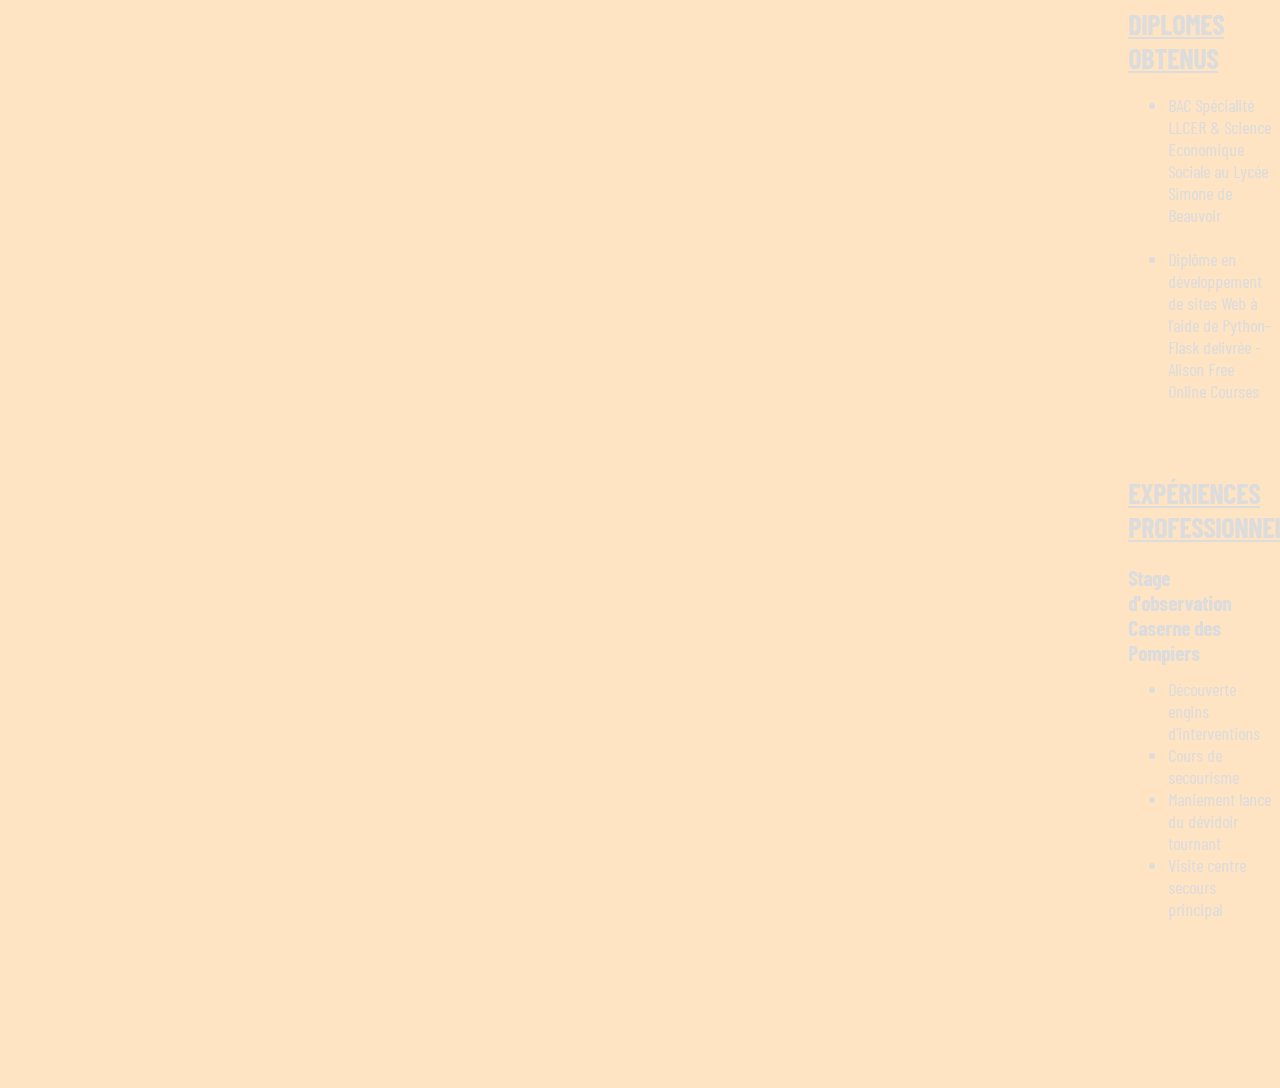
<file: site CV/index.html>
<!DOCTYPE html>

<html lang="fr">

<head>
    
    <link rel="stylesheet" href="cv.css" />
    <!--<link rel="preconnect" href="https://fonts.googleapis.com">
    <link rel="preconnect" href="https://fonts.gstatic.com" crossorigin>
    <link href="https://fonts.googleapis.com/css2?family=Barlow+Condensed:wght@200&display=swap" rel="stylesheet">-->
    <link rel="preconnect" href="https://fonts.googleapis.com">
    <link rel="preconnect" href="https://fonts.gstatic.com" crossorigin>
    <link href="https://fonts.googleapis.com/css2?family=Barlow+Condensed:wght@200&family=Sofia+Sans+Extra+Condensed:wght@200&display=swap" rel="stylesheet">
</head>

   
<body>

    <div id="nom_prenom">
        
        <h2>XXXX XXXXXXXX</h2>
    </div>

    
    <!--<p id="description"> Actuellement étudiante en deuxième année de licence de Langues Etrangères Appliquées à l'Université Paris 8 et Développeur Web autodidacte.</p>-->



    <section id="cadre">
    
        <section id="partie_gauche">
    
        <div id="contact">
            <h1>CONTACT</h1><!--A gauche juste en bas de la photo-->
            

            
            <p>adresse mail: XXXXXXXXXXXXXXXX</p>
            <p>Numéro de tél: XXXXXXXXXX</p>
            <p>Linkedin: XXXXXXXXXXXXX</p>
            <p>Portfolio: XXXXXXXXXXXXXX</p>

        </div>

        
    
        <div id="competences">
            <h1>COMPÉTENCES</h1> <!--A gauche en dessous de "Contact"-->
    
            <h3>COMPÉTENCES PROFESSIONNELLE</h3> <!--en dessous de "Compétences"-->
            <ul>
                <li>Visual Studio Code</li>
                <li>Python</li>
                <li>PHP: Notions de Base</li>
                <li>Framework Flask</li>
                <li>HTML & CSS</li>
                <li>SQL: Notion de Base</li>
        
            </ul>
        
            <h3>LANGUES</h3> <!-- en dessous de compétences professionnelles-->
        
            <ul>
                <li>Français: Bilingue ou Langue Natale</li>
                <li>Anglais: Compétence Professionnelle</li>
                <li>Espagnol: Compétence Professionnelle</li>
            </ul>
        
        
        
            <h3>QUALITÉS</h3> <!--en dessous de "langues étrangères"-->

            <ul>
                <li>Curieux</li>
                <li>Autonome</li>
                <li>Discipline/Rigueur</li>
            </ul>
        
        </div>

        <div id="centre_int">
            <h1>CENTRE D'INTÉRET</h1>
    
            <ul>
                <li>Science</li>
                <li>Lecture</li>
                <li>Sport</li>
                <li>Cinéma</li>
            </ul>
        </div>
    
        </section>
    
    
    </section>
    
    
        <section id="partie_droite">
    
            <div id="formation">
                <h1>FORMATION</h1><!--Droite de la page-->
                <p>Faculté licence LEA Anglais-Espagnol Parcours Commerce (2021 - En cours)</p><br/> <!--<div class="date"></div><br/>-->

            <div id="formation_auto">

                <h3>Developpeur Web Autodidacte </h3>  <div id="date_auto">2020 - En cours</div>
                    <p class="item">Conception de site "statique"</p>
    
                    <p class="item">Conception & Apprentissage de site "dynamique" </p>
    
                    <p class="item">Programmation en Python</p>
                </div>
            </div>



            <div id="certif_diplomes">
                <h1>Certification</h1><!--sera en dessous de "Formation"-->
                <ul>
                    <li>Réseaux Informatique IPV6 - Institut Mines-Télécom</li> 
                    <div class="date">Juin 2023</div>

                    <li>"Python: Des Fondamentaux aux Concepts Avancés du langage" - Université Côte d'Azur </li>
                    <div class="date">Juin 2023</div>

                    <li>"Programmer un objet avec MicroPython"
                        Institut Mines-Télécom (IMT)</li>
                        <div class="date">Juin 2023</div>

                        <li>Responsive Web Design HTML & CSS - FreeCodeCamp</li>
                        <div class="date">Juin 2023</div>

                    <li>Introduction to SQL - SoloLearn </li>
                    <div class="date">Juillet 2023</div>

                    <li>English for IT - Cisco</li>
                    <div class="date">Août  2023</div>


                    <li>Introduction to Cybersecurity - Cisco</li>
                    <div class="date">Août  2023</div>
                </ul>
        
                <h1>DIPLOMES OBTENUS</h1>
                <ul>
                    <li>BAC Spécialité LLCER & Science Economique Sociale au Lycée Simone de Beauvoir</li>
                    <div class="date">2021</div>

                    <li>Diplôme en développement de sites Web à l'aide de
                        Python-Flask delivrée - Alison Free Online Courses</li>
                        <div class="date">Août  2023</div>
                </ul>
            </div>

        

            <div id="experiences">
                <h1>EXPÉRIENCES PROFESSIONNELLES</h1><!--Droite de la page-->
                <h3>Stage d'observation Caserne des Pompiers</h3><div class="date">2018</div>

                <ul id="stage">
                    <li>Découverte engins d'interventions</li>
                    <li>Cours de secourisme</li>
                    <li>Maniement lance du dévidoir tournant</li>
                    <li>Visite centre secours principal</li>
                </ul>



                

                
            </div>

    
        </section>
    </section>



</body>
 

<footer>
</footer>


</html>
</file>
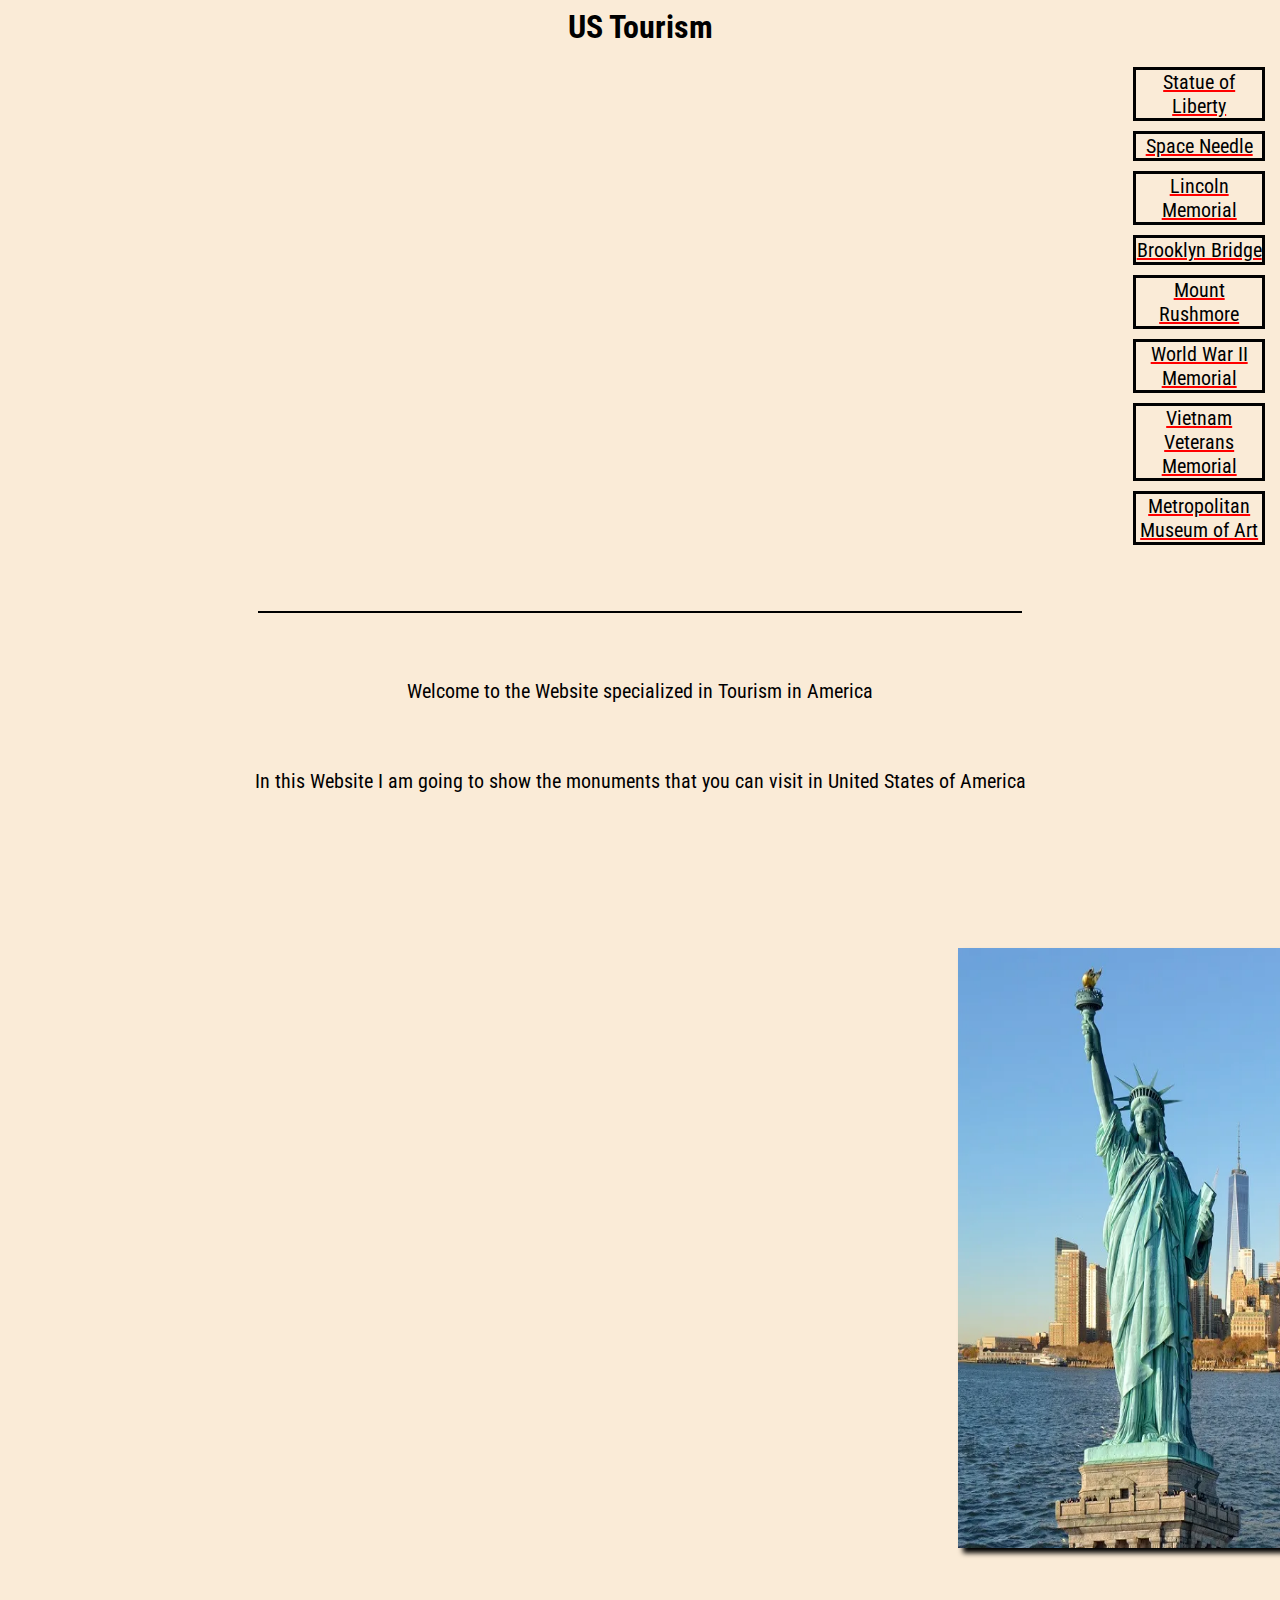
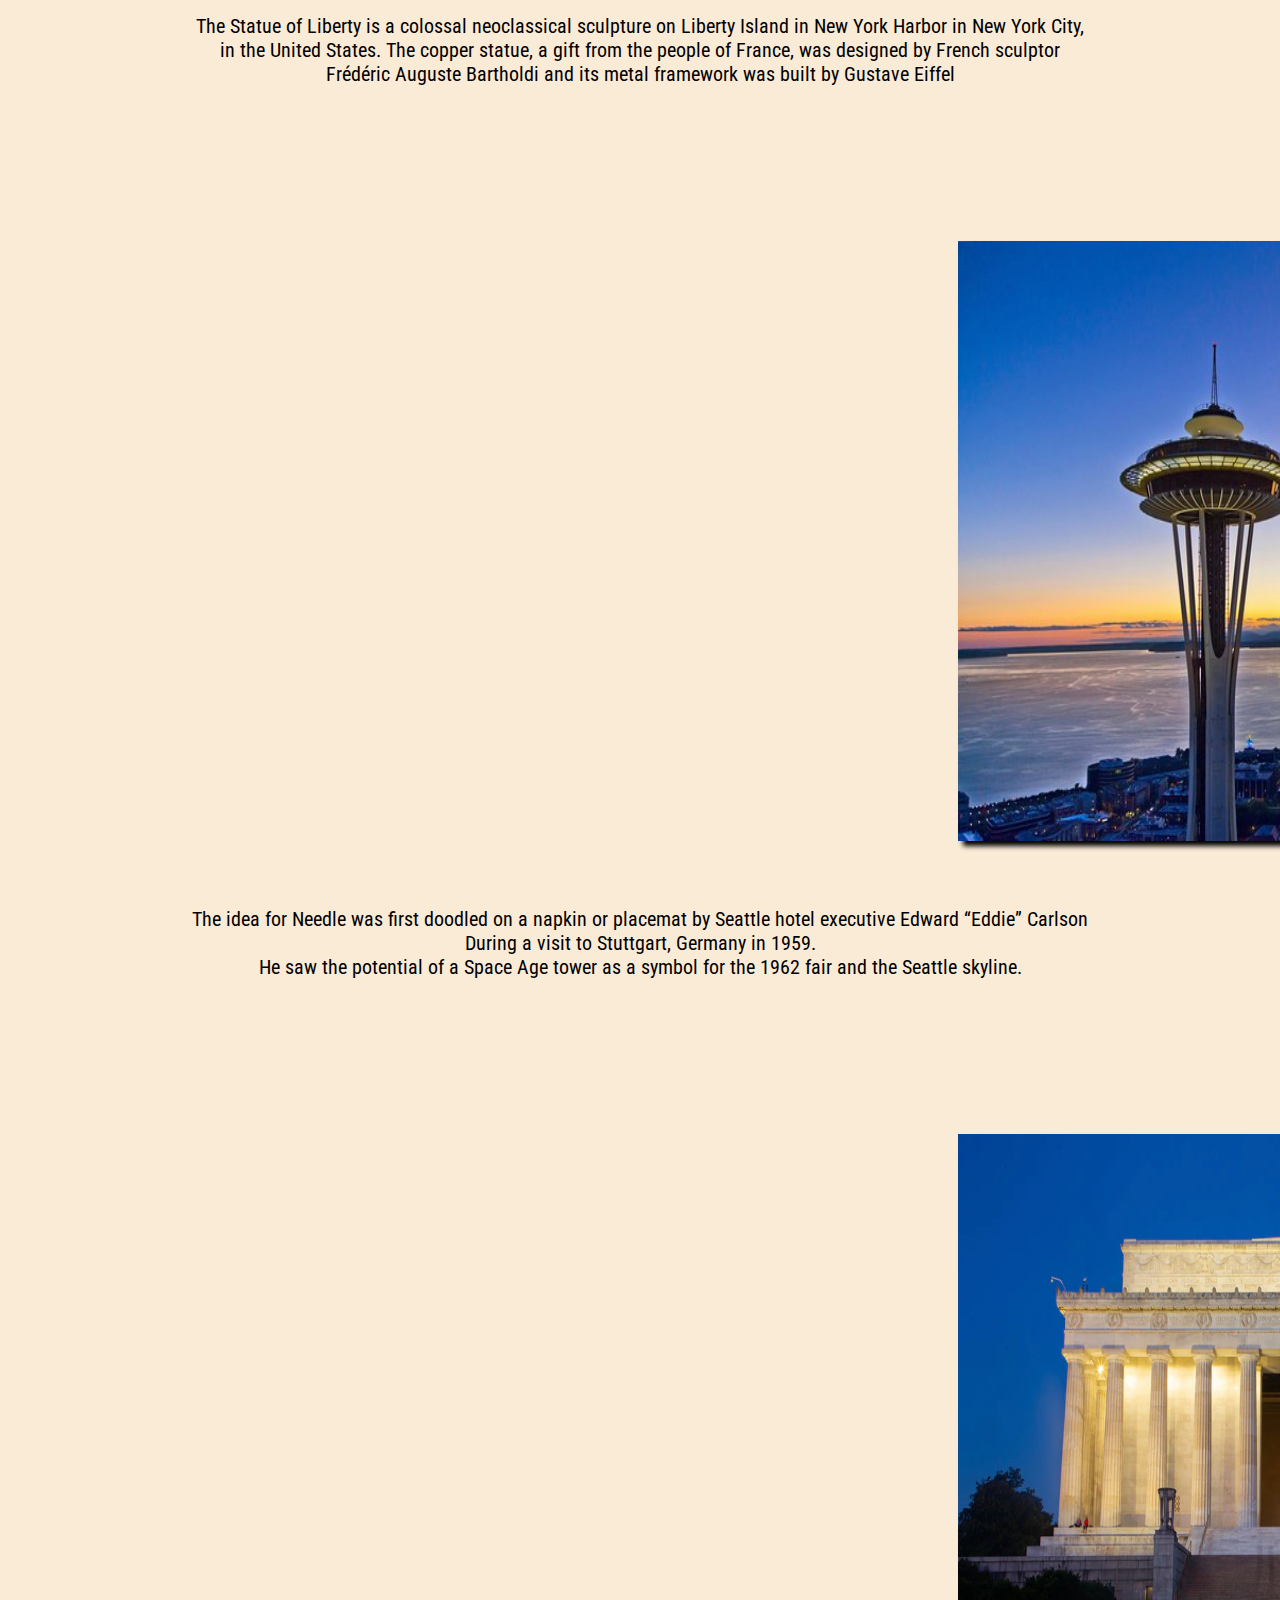
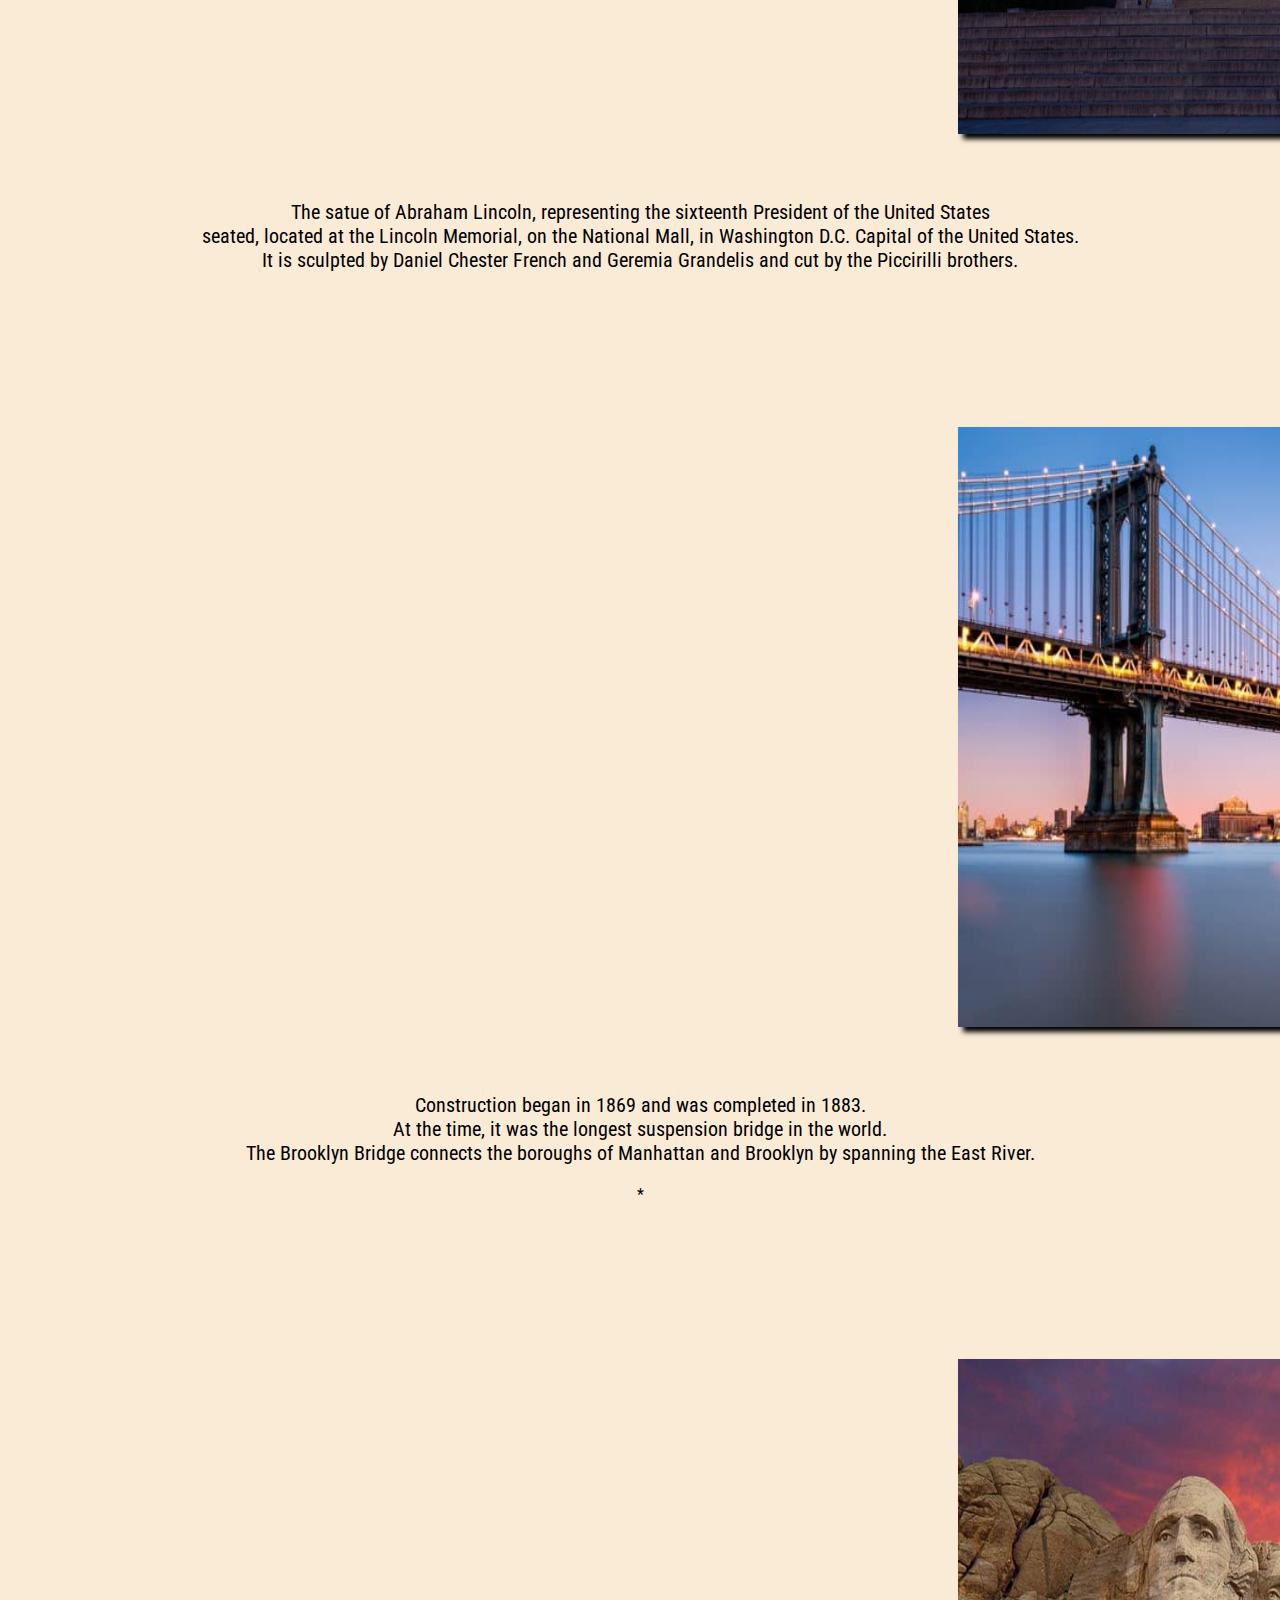
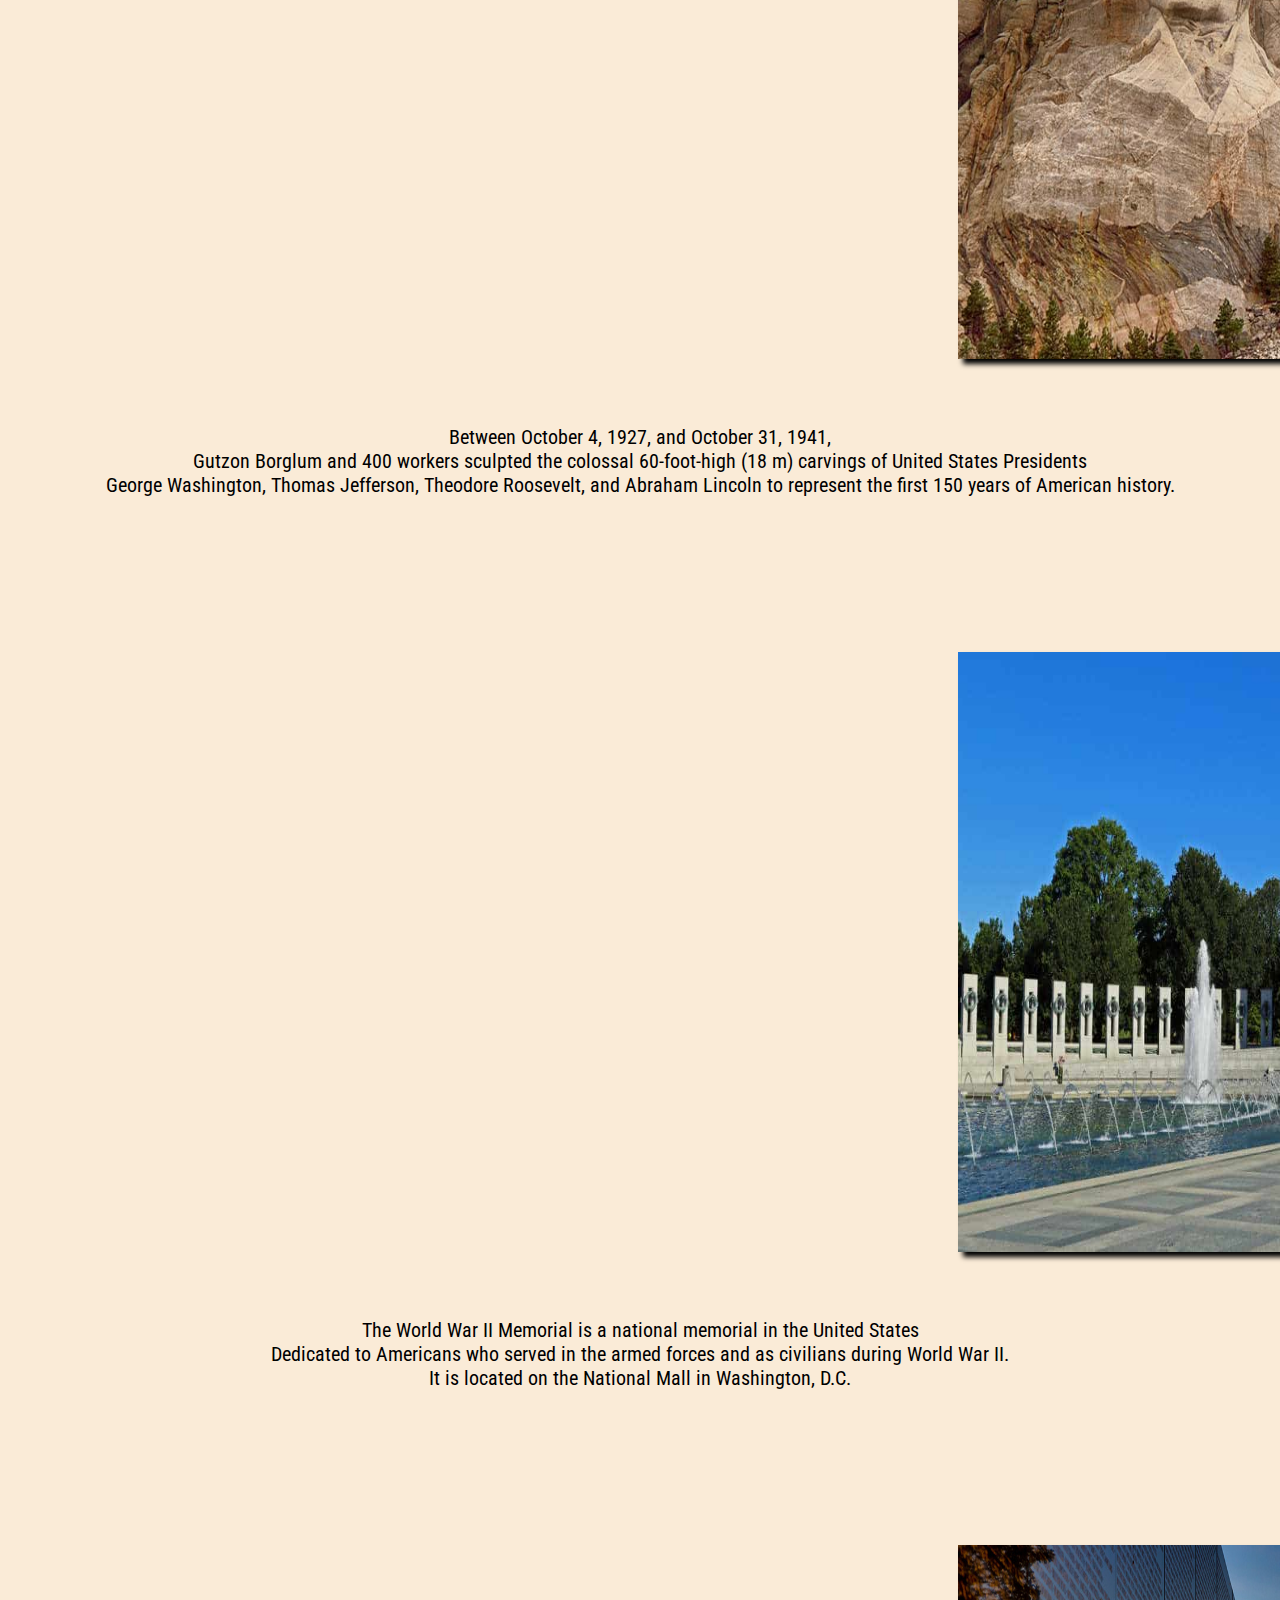
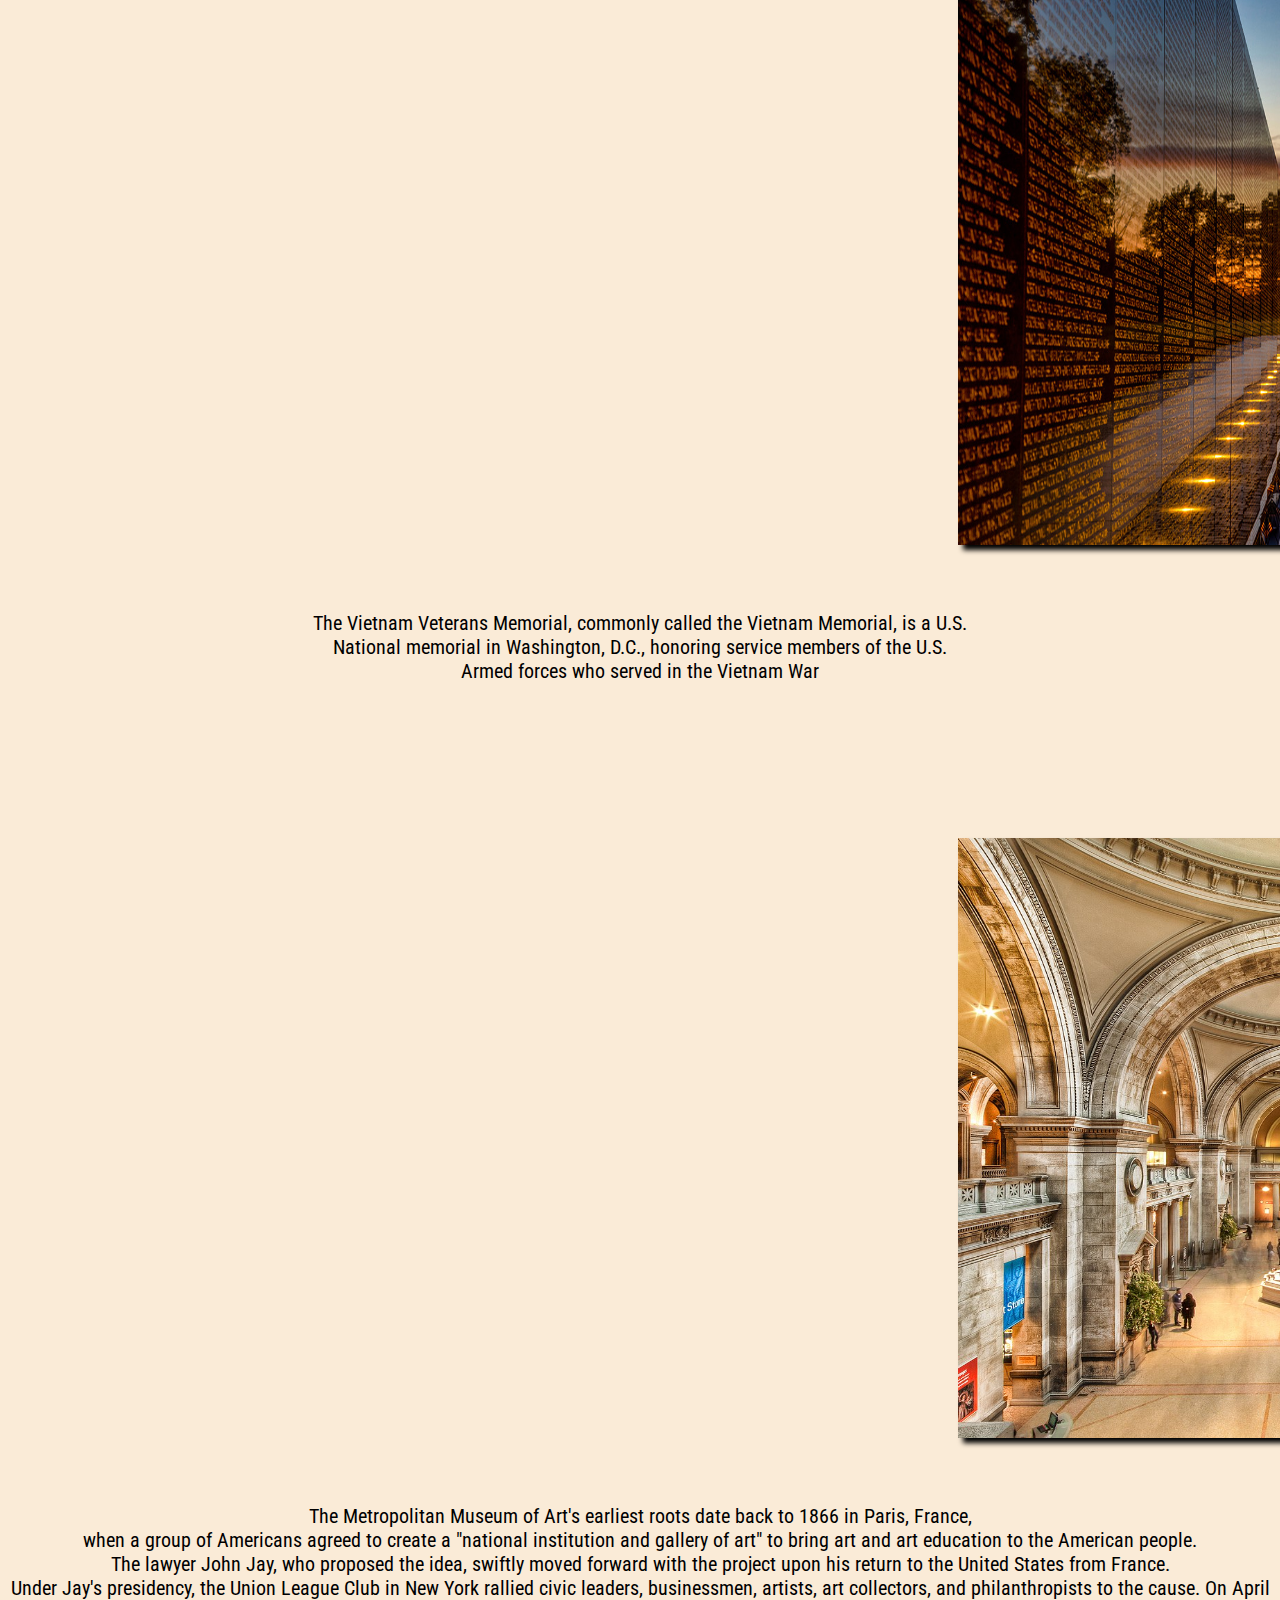
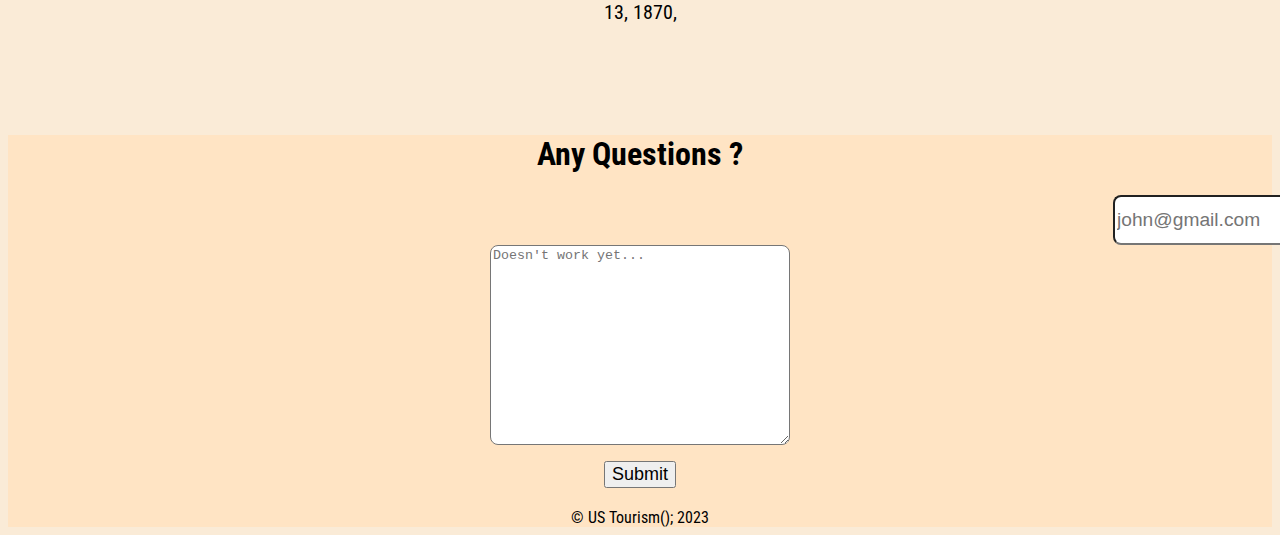
<file: US Tourism/index.html>
<!DOCTYPE>
<html lang="fr">
<body>
    <head>
        <link rel="stylesheet" href="test.css">
        <meta name="viewport" content="width=device-width, initial-scale=1.0">
        <link rel="preconnect" href="https://fonts.googleapis.com">
        <link rel="preconnect" href="https://fonts.gstatic.com" crossorigin>
        <link href="https://fonts.googleapis.com/css2?family=Roboto+Condensed:wght@300&display=swap" rel="stylesheet">
    </head>


<h1>US Tourism</h1> 

    <nav>
        <a href="#liberte"><li>Statue of Liberty</li></a>
        <a href="#needle"><li>Space Needle</li></a>
        <a href="#lincoln"><li>Lincoln Memorial</li></a>
        <a href="#bridge"><li>Brooklyn Bridge</li></a>
        <a href="#mount"><li>Mount Rushmore</li></a>
        <a href="#memorial"><li>World War II Memorial</li></a>
        <a href="#vietnam"><li>Vietnam Veterans Memorial</li></a>
        <a href="#last"><li>Metropolitan Museum of Art</li></a>
    </nav>

<div class="trait">
    
</div>

    <p>Welcome to the Website specialized in Tourism in America</p>
<p>In this Website I am going to show the monuments that you can visit in United States of America</p>

<section>

    <div id="liberte">

        <img src="liberte.webp" alt="">

        <p>
            The Statue of Liberty is a colossal neoclassical sculpture on Liberty Island in New York Harbor in New York City, <br>
            in the United States. The copper statue, a gift from the people of France, was designed by French sculptor <br>
            Frédéric Auguste Bartholdi and its metal framework was built by Gustave Eiffel</p>
    </div>



    
    <div id="needle">

        <img src="needle.jpg" alt="">

        <p>
            The idea for Needle was first doodled on a napkin or placemat by Seattle hotel executive Edward “Eddie” Carlson <br>
            During a visit to Stuttgart, Germany in 1959. <br>
            He saw the potential of a Space Age tower as a symbol for the 1962 fair and the Seattle skyline.
        </p>
    </div>



    <div id="lincoln">

        <img src="lincoln.webp" alt="">

        <p>The satue of Abraham Lincoln, representing the sixteenth President of the United States<br>
            seated, located at the Lincoln Memorial, on the National Mall, in Washington D.C. Capital of the United States.<br> 
            It is sculpted by Daniel Chester French and Geremia Grandelis and cut by the Piccirilli brothers.</p>
    </div>



    <div id="bridge">

        <img src="pont.jpg" alt="">

        <p>
            Construction began in 1869 and was completed in 1883.<br> 
            At the time, it was the longest suspension bridge in the world.<br>
             The Brooklyn Bridge connects the boroughs of Manhattan and Brooklyn by spanning the East River.
        </p>
    </div>
*



<div id="mount">

    <img src="mount.jpg" alt="">

    <p>Between October 4, 1927, and October 31, 1941,<br>
        Gutzon Borglum and 400 workers sculpted the colossal 60-foot-high (18 m) carvings of United States Presidents<br> 
        George Washington, Thomas Jefferson, Theodore Roosevelt, and Abraham Lincoln to represent the first 150 years of American history.</p>
</div>




    <div id="memorial">

        <img src="memorial2.jpg" alt="">

        <p>
            The World War II Memorial is a national memorial in the United States<br>
            Dedicated to Americans who served in the armed forces and as civilians during World War II.<br>
             It is located on the National Mall in Washington, D.C.
        </p>
    </div>

    

    <div id="vietnam">

        <img src="vietnam.jpg" alt="">

        <p>
            The Vietnam Veterans Memorial, commonly called the Vietnam Memorial, is a U.S. <br>
            National memorial in Washington, D.C., honoring service members of the U.S. <br>
            Armed forces who served in the Vietnam War
        </p>
    </div>


    <div class="last">
        <img src="museum.jpg" alt="">

        <p>
            The Metropolitan Museum of Art's earliest roots date back to 1866 in Paris, France, <br>
            when a group of Americans agreed to create a "national institution and gallery of art" to bring art and art education to the American people.<br>
            The lawyer John Jay, who proposed the idea, swiftly moved forward with the project upon his return to the United States from France. <br>
            Under Jay's presidency, the Union League Club in New York rallied civic leaders, businessmen, artists, art collectors, and philanthropists to the cause. On April 13, 1870, 
        </p>
    </div>


</section>


<footer>
    <h1>Any Questions ?</h1>
    <form>
        <input type="email" placeholder="john@gmail.com" />
        <textarea class= "text" type="text" placeholder="Doesn't work yet..."></textarea>
    </form>
        <button>Submit</button>


    <div id="CopyRight">
        <span>© US Tourism(); 2023</span>
</footer>



</body>

</html>
</file>
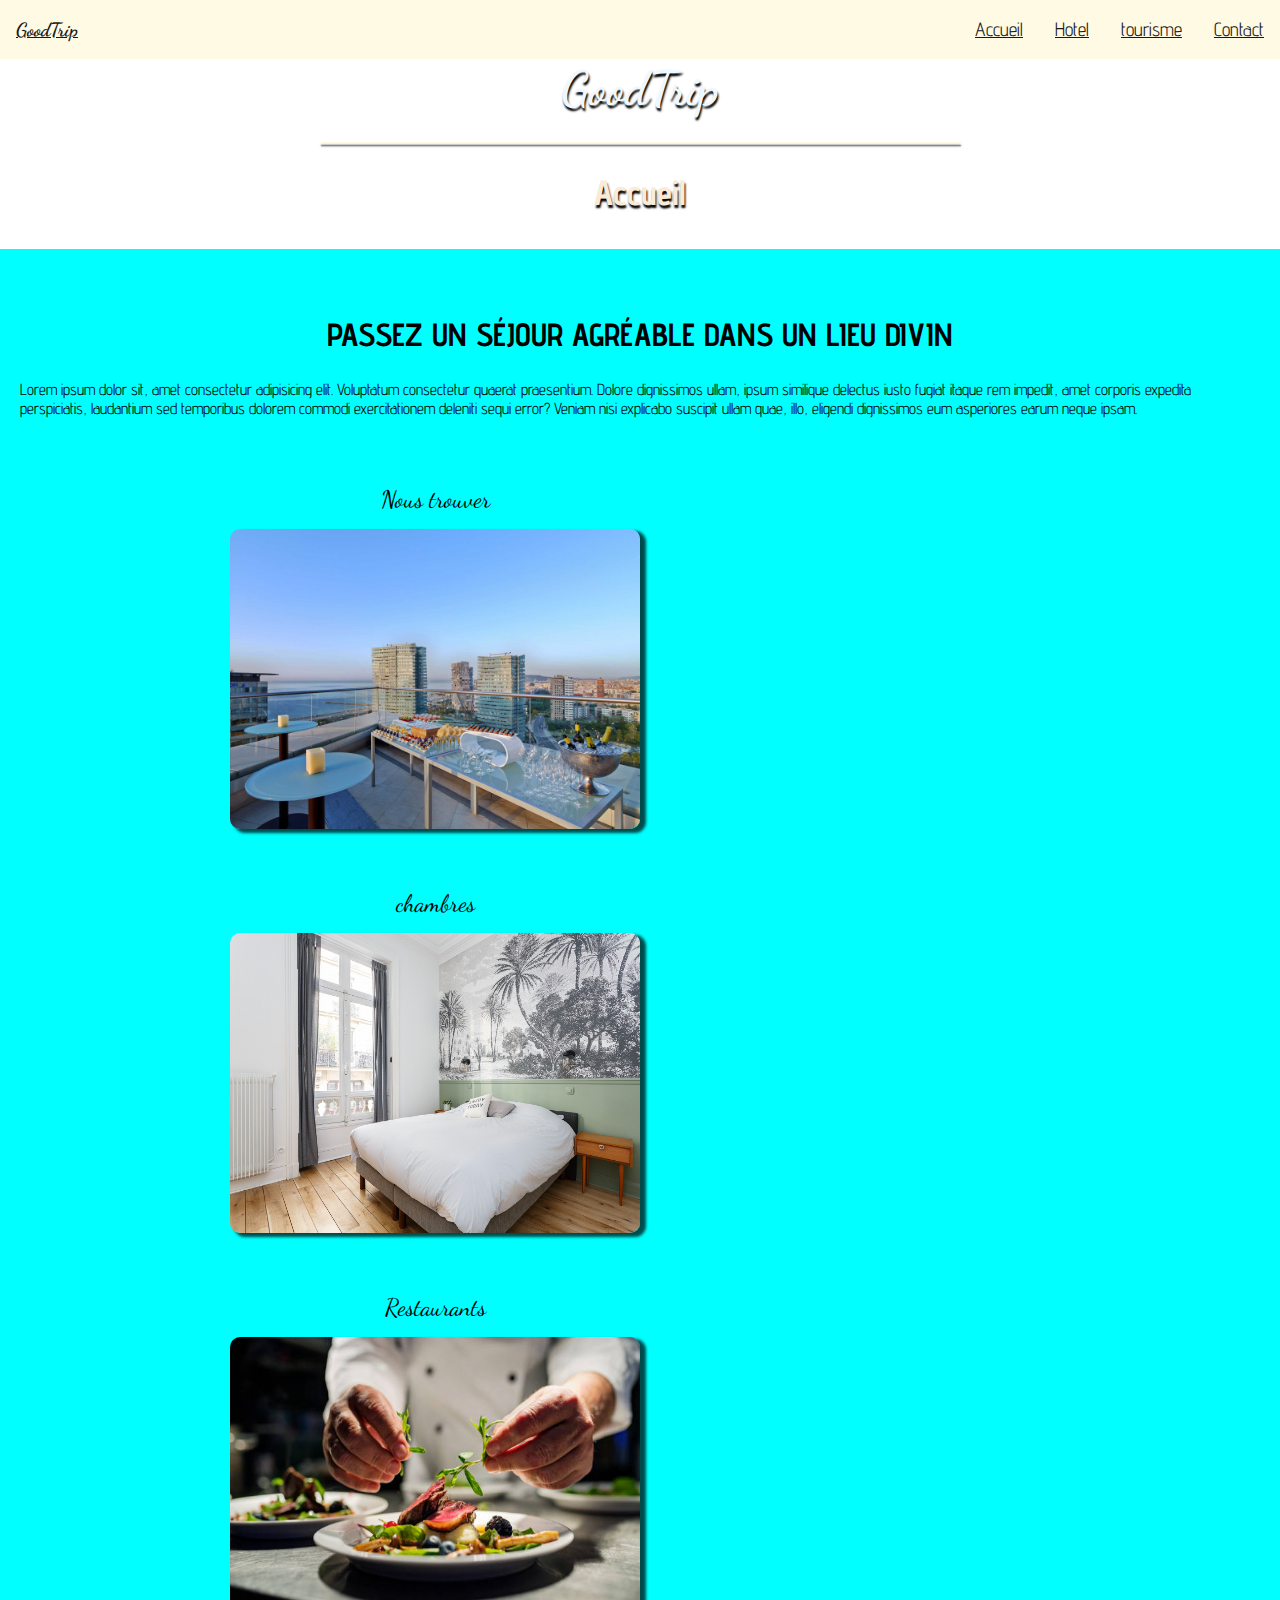
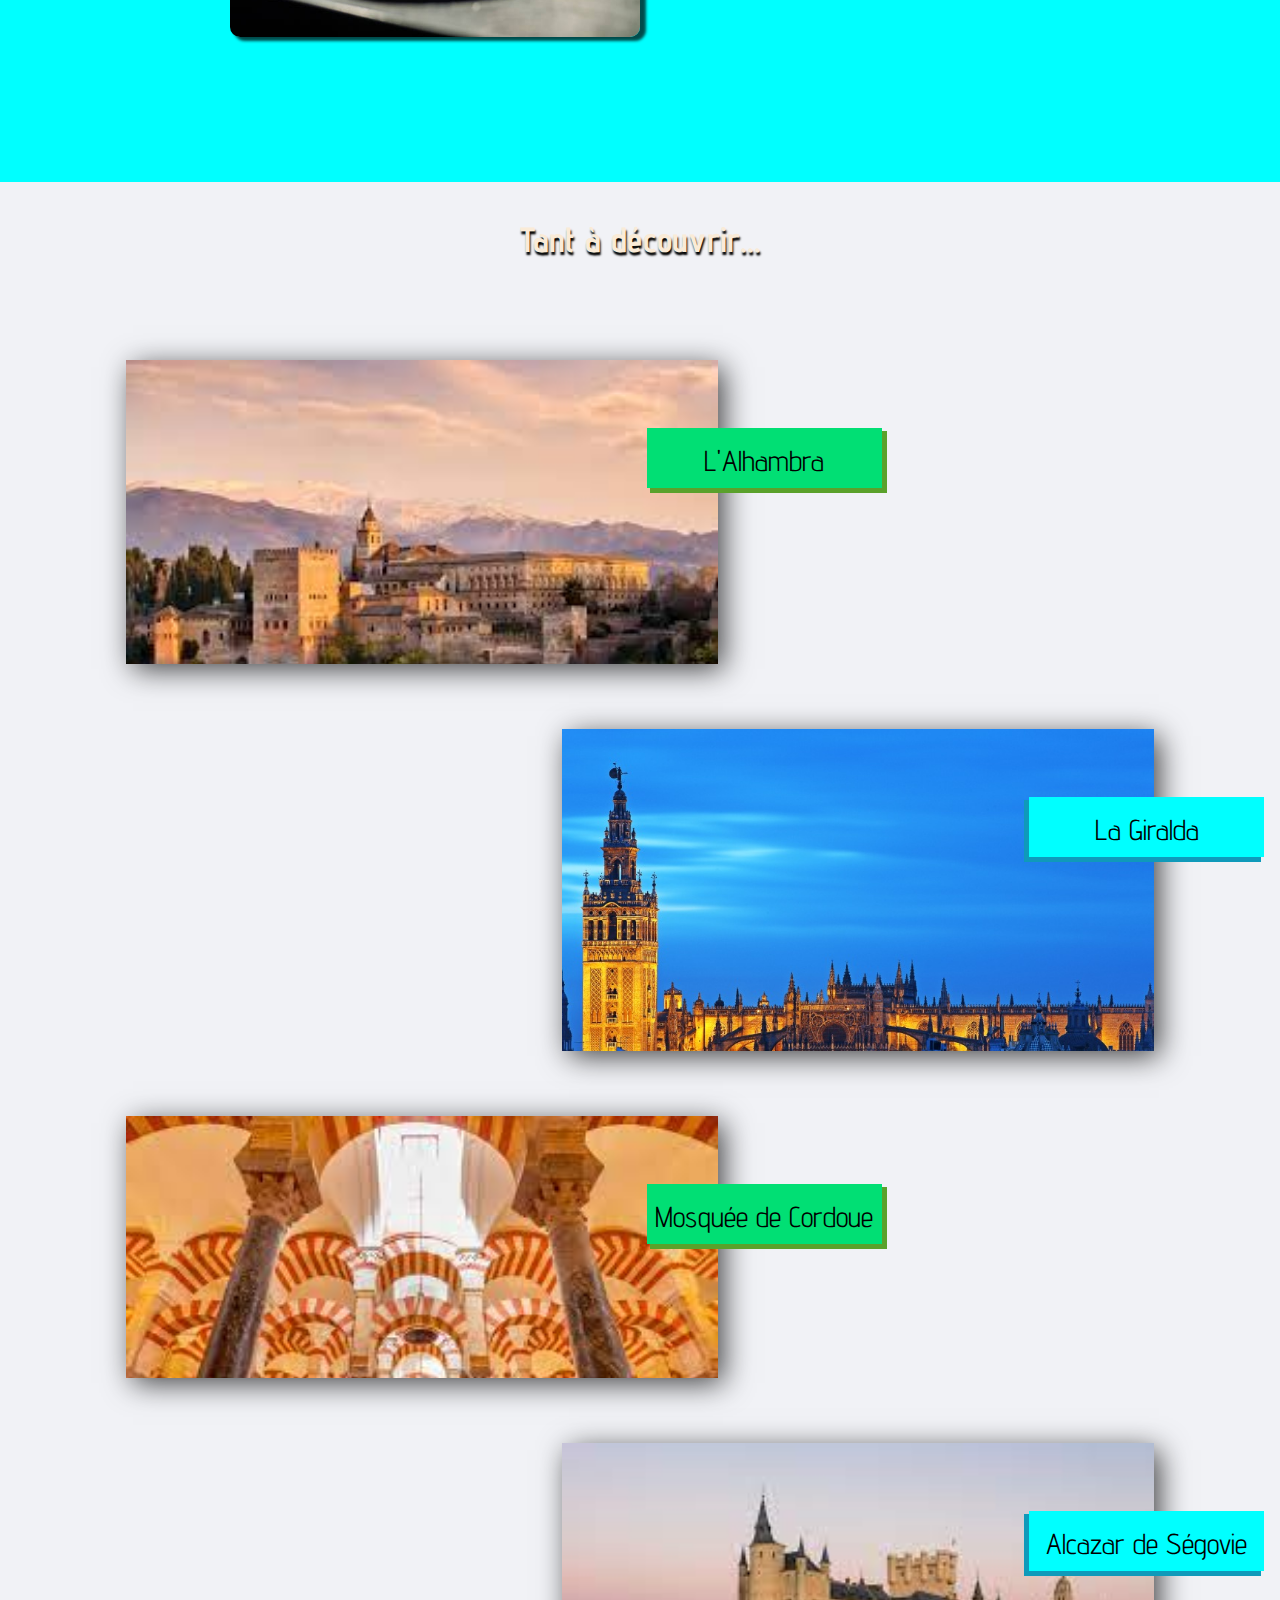
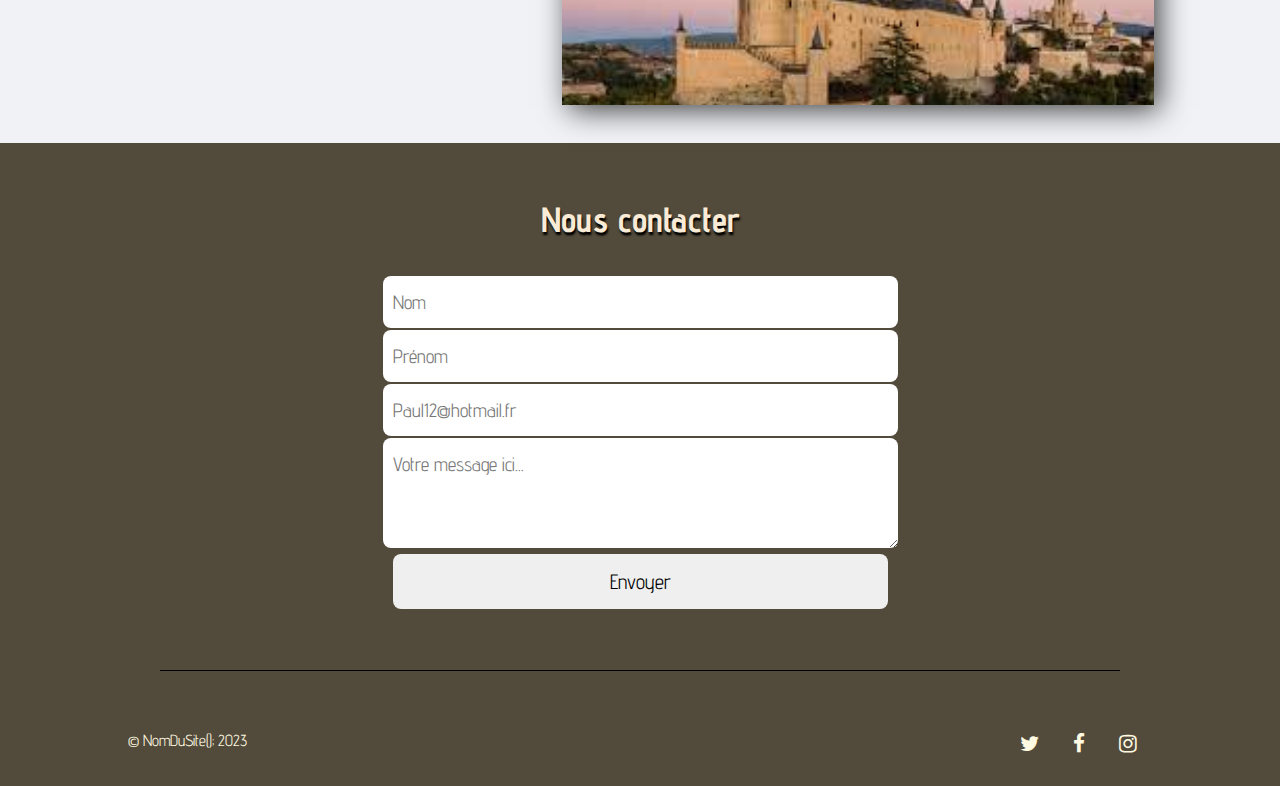
<file: vacances/index.html>
<!DOCTYPE html>
<html lang="fr">
        <head>
            <meta charset="UTF-8">
            <meta name="viewport" content="width=device-width, initial-scale=1.0">
            <link rel="stylesheet" href="style.css"/>
            <title>GoodTrip</title>
            <link rel="stylesheet" href="https://cdnjs.cloudflare.com/ajax/libs/font-awesome/4.7.0/css/font-awesome.css">
        </head>
        <body>
            <header>
                <nav>
                    <ul>
                        <li id="logo"><a href="#">GoodTrip</a></li>
                        <li><a href="#contact">Contact</a></li>
                        <li><a href="#tourisme">tourisme</a></li>
                        <li><a href="#hotel">Hotel</a></li>
                        <li><a href="index.html">Accueil</a></li>
                    </ul>
                </nav>
                <div id="ImagePrincipale">
                    <h1>GoodTrip</h1>
                    <div id="premierTrait"></div>
                    <h3>Accueil</h3>
                </div>

                

            <section id="presentation">
            <div id="Intro">
                <h2>Passez un séjour agréable dans un lieu divin</h2>
                <p>
                   Lorem ipsum dolor sit, amet consectetur adipisicing elit. Voluptatum consectetur quaerat praesentium. Dolore dignissimos ullam, 
                   ipsum similique delectus iusto fugiat itaque rem impedit, amet corporis expedita perspiciatis, 
                   laudantium sed temporibus dolorem commodi exercitationem deleniti sequi error? Veniam nisi explicabo suscipit ullam quae, illo, 
                   eligendi dignissimos eum asperiores earum neque ipsam.
                </p>
            </div>

            
            <div id="hotel">
                <div class="Services">
                    <h4>Nous trouver</h4>
                    <a href="#"><img src="hotel1.jpg" alt="Hotel"></a>                
                </div>
                <div class="Services">
                    <h4>chambres</h4>
                    <a href="#"><img src="chambre.jpg" alt="chambre"></a>
                </div>
                <div class="Services">
                    <h4>Restaurants</h4>
                    <a href=""><img src="restaurant.jpg" alt="resto"></a>
                </div>
            </div>

            </section>

            <section id="tourisme">
                    <h3>Tant à découvrir...</h3>
                    <ul>
                        <li id="alhambra"><p>L'Alhambra</p></li>
                        <li id="giralda"><p>La Giralda</p></li>
                        <li id="cordoue"><p>Mosquée de Cordoue</p></li>
                        <li id="alcazar"><p>Alcazar de Ségovie</p></li>
                    </ul>
            </section>

            <footer>
                <h3 id="contact">Nous contacter</h3>
                <form>
                    <input type="text" placeholder="Nom">
                    <input type="text" placeholder="Prénom">
                    <input type="email" placeholder="Paul12@hotmail.fr">

                    <textarea placeholder="Votre message ici..."></textarea>
                    <button>Envoyer</button>
                </form>
                

                <div id="DeuxiemeTrait"></div>

                <div id="CopyRightEtIcons">
                    <div id="CopyRight">
                        <span>© NomDuSite(); 2023</span>
                    </div>

                    <div id="Icons">
                        <a href="www.twitter.fr"><i class="fa fa-twitter"></i></a>
                        <a href="www.facebook.fr"><i class="fa fa-facebook"></i></a>
                        <a href="www.instagram.com"><i class="fa fa-instagram"></i></a>
                    </div>
                </div>



            </footer>

        </body>


</html>
</file>
<file: style.css>
@import url('https://fonts.googleapis.com/css2?family=Roboto:wght@100;300&family=Titillium+Web:wght@300&display=swap');

html
{
  text-align: center;
  align-items: center;
  font-family: "Titillium Web", sans-serif;
  scroll-behavior: smooth;
}

header
{
  font-size: 10 px;
  margin-bottom: 0 %;
  position: absolute;
  
}

nav
{
  border: 0 px black solid;
  background-color: rgb(224,224,224);
  font-size: 18 px;
  align-items: center;
}

a
{
  color: black
}

a:hover
{
  color: red;
  
}

a:hover img
{

    opacity: 0.5;
    transition: 0.1s ease-in-out;
}

.intro 
{
  background-color: rgb(232,232,232);
  font-size: 20 px;
  margin-top: 10 %;
  margin-bottom: 10 %;
}


li
{
  list-style-type: none;
  text-align: center;
  border: 1 px solid black;
  margin: 0.1%;
  display: grid;
  flex-wrap: wrap;
}

p
{
   margin-bottom: 30 %;

}
body
{
  background-color: rgba(29, 78, 216, 0.15);
  font-size: 15 px;
}

img
{
  width: 340px;
  height: 230px;
  margin: 30px; 
}

footer
{
  border: 1 px solid black;
  background-color: rgb(232,232,232);
  padding-bottom: 25 %;
  align-items: center;
}

.contact
{
  font-size: 35 px;
}
input
{
   
   padding-bottom: 10%;
   padding-right: 20%; 
}

button
{
  align-items: center;
}
</file>
<file: Magasin/ikea.css>
@import url('https://fonts.googleapis.com/css?family=Advent+Pro|Dancing+Script&display=swap');

html
{
    scroll-behavior: smooth;
    align-items: center;
    text-align: center;
}

body
{
    font-family: 'Advent Pro', sans serif;
    padding: 0;
    margin: 0;
}

ul
{
    margin: 0;
    padding: 0;
}

li
{
    list-style-type: none;
}

h2
{
    text-transform: uppercase;
    text-align: center;
    padding-top: 30px;
    font-size: 2em;
}

a
{
    color: black;
}

/****************************NAVBAR ***********************/

nav
{
    margin-top: -4px;
    overflow: hidden;
    background-color: blanchedalmond;
    position: fixed;
    width: 100%;
    opacity: 0.9;
}

nav li a:hover
{
    opacity: 0.5;
    transition: 0.1s ease-in-out;
}

header li
{
    float: right;
    font-size: 1.2em;
    text-decoration: none;
    display: block;
    text-align: center;
    padding: 18px 16px;
}

#logo
{
    font-family: 'Dancing Script', cursive;
    font-weight: bold;
    float: left;
}

/*********************************************************/

h1
{
    font-family: 'Dancing Script', cursive;
    text-align: center;
    color: aqua;
    font-size: 3em;
    margin-top: 60px;
    text-shadow: 1px 3px 2px blanchedalmond;
}

h3
{
    text-align: center;
    color: black;
    font-size: 2.2em;
    text-shadow: 1px 3px 2px blanchedalmond;
}

/*****************************PRESENTATION****************/

#presentation
{
    background-color: aquamarine;
    padding: 10px 0px 100px 0px;
}

#Intro
{
    padding: 0px 20px;
}

/************************** SALON ************************/

#salon, .salon
{
    display: inline-block;
    flex-wrap: wrap;
    justify-content: space-between;
    padding: 18px 10%;
}

.salon h4
{
    font-family: 'Dancing Script',cursive;
    text-align: center;
    font-size: 1.5em;
    margin: 15px;
    font-weight: 300;
}

.salon img
{
    border-radius: 10px;
    box-shadow: 5px 3px 3px 1px rgba(0, 0, 0, 0.7);
}

.salon img:hover
{
    opacity: 0.5;
    transform: scale(1.05);
    transition: 0.6s ease-in-out;
}

#salon .salon, a img
{
    font-size: 30px;
    background-size: 150px;
    width: 410px;
    height: 300px;
    margin-bottom: 5px;
}
/************************** CUISINE **********************/
.cuisine
{
    display: inline-block;
    flex-wrap: wrap;
    justify-content: space-between;
    padding: 18px 10%;
}

.cuisine h4
{
    font-family: 'Dancing Script', cursive;
    text-align: center;
    font-size: 1.5em;
    margin: 15px;
    font-weight: 300;
}

.cuisine img
{
    border-radius: 10px;
    box-shadow: 5px 3px 3px 1px rgba(0, 0, 0, 0.7);
}

.cuisine img:hover
{
    opacity: 0.5;
    transform: scale(1.05);
    transition: 0.6s ease-in-out;
}

.cuisine, a img
{
    font-size: 30px;
    background-size: 150px;
    width: 410px;
    height: 300px;
    margin-bottom: 5px;
}


/************************** CHAMBRES *********************/

#chambres, .chambre
{
    display: inline-block;
    flex-wrap: wrap;
    justify-content: space-between;
    padding: 18px 10%;
}

.chambre h4
{
    font-family: 'Dancing Script',cursive;
    text-align: center;
    font-size: 1.5em;
    margin: 15px;
    font-weight: 300;
}

.chambre img
{
    border-radius: 10px;
    box-shadow: 5px 3px 3px 1px rgba(0, 0, 0, 0.7);
}

.chambre img:hover
{
    opacity: 0.5;
    transform: scale(1.05);
    transition: 0.6s ease-in-out;
}

#chambres .chambre, a img
{
    font-size: 30px;
    background-size: 150px;
    width: 410px;
    height: 300px;
    margin-bottom: 5px;
}

/************************** FOOTER ***********************/

footer
{
    background-color: brown;
    color: azure;
    padding: 20px 0px 10px 0px;
    text-align: center;
    margin-top: 0px;
}

form
{
    margin: 0 auto;
    max-width: 900px;
}

input, textarea, button
{
    border: none;
    width: 55%;
    padding: 15px 10px;
    margin: 1px 0px;
    font-size: 1.2em;
    font-family: 'Dancing Script' sans serif;
    border-radius: 8px;
}

textarea
{
    height: 80px;
}

button
{
    font-size: 1.3em;
    background-color: aliceblue;
}

button:hover
{
    background-color: red;
    color: azure;
    cursor: pointer;
    transition: 0.3s ease-in-out;
}

#DeuxiemeTrait
{
    height: 1px;
    width: 75%;
    background-color: blanchedalmond;
    margin: 60px auto;
}

#CopyRightIcon
{
    display: flex;
    margin-bottom: 20px;
    padding: 0 10%;
}

#CopyRight
{
    width: 50%;
    text-align: left;
    color: grey;
}

#Icons
{
    width: 50%;
    text-align: right;
}

#Icons a
{
    display: inline-block;
    padding: 0 15px;
    font-size: 1.3em;
    color: white;
}

#Icons a:hover
{
    transform: scale(1.5);
    transition: 0.1s;
}
</file>
<file: petition_html_css/style1.css>
@import url('https://fonts.googleapis.com/css2?family=Barlow+Condensed:wght@200&family=Sofia+Sans+Extra+Condensed:wght@200&display=swap');


html
{
    text-align: center;
    align-items: center;
}

body

{
    margin-top: 65px;
    margin-bottom: 80px;
    text-align: center;
    align-items: center;
    background-image: url('petition4.jpg');
    background-size: cover;
    background-repeat: no-repeat;
    background-image: no-repeat;
    background-color: transparent;
    font-family: 'Barlow Condensed', sans-serif;
    
}


h1

{
    margin-left: 100px;
    text-decoration: underline;
}

h3

{
    text-decoration: underline;
    font-size: 22px;
}

#bloc_page

{
    
    background-color: transparent;
    position: relative;
    width: 1097px;
    margin: auto;
    border-radius: 20px;
    border: 3px solid black;
    padding-bottom: 50px;
    /*box-shadow: 5px 15px blanchedalmond;*/
}

#main_section
{

    margin-left: -755px;
}



input

{
    margin-left: 1150px;
    display: block;
    background-color: transparent;
}



h3

{
    margin-top: 80px;
    margin-bottom: 55px;
}


/*#first_line

{
    border-bottom: 2px solid black;
    border-width: 2px;

}*/

#first_input

{
    border-radius: 8px;
    margin-top: 100px;
    margin-left: 955px;
    font-size: larger;
}


#second_input
{
    border-radius: 8px;
    margin-left: 1400px;
    margin-bottom: 144px;
    margin-top: -26px;
    font-size: larger;
}



#number

{
    margin-left: 1200px;
    margin-top: -133px;
}


/*#second_line

{

    border-bottom: 2px solid black;
    border-width: 2px;

}*/

#third_input
{
    border-radius: 8px;
    margin-left: 960px;
    margin-bottom: 55px;
    margin-top: -19px;
    font-size: larger;
}

#fourth_input

{
    border-radius: 8px;
    margin-left: 1400px;
    margin-bottom: 55px;
    margin-top: -25px;
    font-size: larger;
}

#city

{
    margin-left: 1200px;
    margin-top: -103px;

}

#fifth_input
{
    border-radius: 8px;
    margin-left: 960px;
    margin-bottom: -50px;
    margin-top: -19px;
    font-size: larger;
}

#sixth_input

{
    border-radius: 8px;
    margin-left: 1400px;
    margin-bottom: 55px;
    margin-top: -19px;
    font-size: larger;
}

#seventh_input

{
    border-radius: 8px;
    margin-left: 960px;
    margin-bottom: 25px;
    margin-top: -19px;
    font-size: larger;
}

#eighth_input

{
    border-radius: 8px;
    margin-left: 1400px;
    margin-bottom: 55px;
    margin-top: -55px;
    font-size: larger;

}



#comment

{
    margin-top: 50px;
    font-size: larger;
    width: 650px;
    height: 300px;
}

#sign

{
    margin-top: 50px;
    font-size: larger;
}



textarea

{
    background-color: transparent;
    align-items: center;
    border-radius: 15px;
}
</file>
<file: site CV/cv.css>
@import url('https://fonts.googleapis.com/css2?family=Barlow+Condensed:wght@200&family=Sofia+Sans+Extra+Condensed:wght@200&display=swap');


html

{
    scroll-behavior: smooth;
}

body

{
    font-size: 18px;
    font-family: 'Barlow Condensed', sans-serif;
    background-color: bisque;
    /*text-align: center;*/
    color: gainsboro;

}

a

{
    color: gainsboro;
}


h1

{
    text-decoration: underline;
    font-size: 28px;
}


ul li

{
   list-style: outside; /* création liste à puces */
} 

#nom_prenom

{
    color: black;
    font-weight: bolder;
    text-align: center;

}

#description

{
    text-align: center;
    color: black;
    font-weight: bold;
}

#cadre
{
    margin-left: 666px;
    background-color: #04334d;
    width: 1222px;
    height: 1200px; /* 980px */
    margin-top: 55px;
}

#partie_gauche

{
    margin-top: -33px;
    margin-left: -1000px; /*1000*/
}

#contact

{

    padding-top: 280px;
    margin-left: 1044px;
    border: 1px blanchedalmond;
}

#competences

{
    margin-left: 1044px;
}



/*aside

{

}*/

/* #contact

{
    margin-top: 50px;
} */


#partie_droite

{
    margin-top: -1150px; /*-944px*/
    padding-left: -1000px;
}

#formation

{
    margin-left: 1100px;
    margin-bottom: -77px;
    padding-bottom: 68px;
}

#formation_auto

{
    margin-top: -120px; /* -120px */
    padding-top: 88px;
}

#date_auto

{
    margin-left: 600px;
}

#certif_diplomes

{
    margin-left: 1120px;
    margin-bottom: 30px; /*30px*/
    
}

#experiences

{
    margin-left: 1120px;
    margin-bottom: 28px; /*28px*/
}

.date

{

    margin-left: 615px;
    display: block;

}

#stage

{
    margin-top: -30px;
    padding-top: -30px; /* -88px */
    padding-bottom: 140px;
}

.item

{
    margin-top: -12px;
}
</file>
<file: US Tourism/test.css>
@import url('https://fonts.googleapis.com/css2?family=Roboto+Condensed:wght@300&display=swap');



body
{
    text-align: center;
    align-items: center;
    background-color: antiquewhite;
    font-family: 'Roboto Condensed', sans-serif;
}

a li

{
    border: solid;
    width: 10%;
    border-bottom: 3px solid;
    margin-left: 1125px;
    align-items: center;
    text-align: center;
    list-style: none;
    font-size: 20px;
    color: black;
}

.trait

{
    margin-left: 250px;
    margin-right: 250px;
    margin-top: 66px;
    border: 1px solid;
    color: black;
}

p

{
    margin-top: 66px;
    font-size: 20px;
}

a

{
    color: red;
}

img

{
    width: 710px;
    height: 600px;
    display: block;
    margin-left: 950px;
    box-shadow: 5px 5px 5px black;
    margin-top: 155px;
}


nav a:hover
{
    color: gray;
    background-color: blanchedalmond;
}

li

{
    margin-top: 10px;
}

.last

{
    margin-bottom: 111px;
}


footer

{
    background-color: bisque;
}

input

{
    display: block;
    margin-left: 1105px;
    border-radius: 8px;
    width: 200px;
    height: 50px;
    font-size: 1.2em;
}

.text

{
    height: 200px;
    width: 300px;
    border-radius: 8px;
}

button

{
    font-size: 18px;
    margin-bottom: 20px;
}

button:hover
{
    background-color: red;
    color: aquamarine;
    cursor: pointer;
    transition: 0.3s ease-in-out;
}
</file>
<file: vacances/style.css>
@import url('https://fonts.googleapis.com/css?family=Advent+Pro|Dancing+Script&display=swap');

html
{
     scroll-behavior: smooth;
}

body
{
    font-family: 'Advent Pro', sans serif;
    padding: 0;
    margin: 0;
}

ul
{
    margin: 0;
    padding: 0;
}

li
{
    list-style-type: none;
}

h2
{
    text-transform: uppercase;
    text-align: center;
    padding-top: 30px;
    font-size: 2em;
}

a
{
    color: black;
}

/************************** NAVBAR *************************/

nav
{
    margin-top: -60px;
    overflow: hidden; /* overlow: hidden pour cacher tout ce qui dépasse */
    background-color: #FFFAE1;
    position: fixed;
    width: 100%;
    opacity: 0.9; /* opacité=0.9 alors la navbar est légerement transparent*/
}

nav li a:hover
{
    opacity: 0.5;
    transition: 0.1s ease-in-out;
}

header li
{
    float: right;
    font-size: 1.2em;
    
}

header li 
{
    text-decoration: none;
    display: block;
    text-align: center;
    padding: 18px 16px; /* padding(haut,bas)=18px et padding(gauche,droite sur les cotés)=16px */
}

#logo
{
    font-family: 'Dancing Script', cursive;
    font-weight: bold; /* "bold"= en GRAS */
    float: left;
}

/*************************** IMAGE PRINCIPALE *************/

#imagePrinciaple
{
    padding-top: 60px;
    background: url(vacance.jpg) no repeat fixed 50% 50%;
    background-size: cover;
    height: 799px;
}

h1
{
    font-family: 'Dancing Script', cursive;
    text-align: center;
    color: aliceblue;
    font-size: 3em;
    margin-top: 60px;
    text-shadow: 1px 3px 2px black;
}

#premierTrait
{
    height: 1px;
    width: 50%;
    margin: -7px auto;
    background-color: #FFFAE1;
    box-shadow: 1px 3px 2px black;
}

h3
{
    text-align: center;
    color: antiquewhite;
    font-size: 2.2em;
    text-shadow: 1px 3px 2px black;
}


/************************** PRESENTATION ********************/


#presentation
{
    background-color: aqua;
    padding: 10px 0px 100px 0px;
}

#Intro
{
    padding: 0px 20px;
}


/***************************** SERVICES ********************/

#hotel, .Services 
{
    display: inline-block;
    flex-wrap: wrap;
    justify-content: space-between;
    padding: 18px 10%;
}

.Services h4
{
    font-family: 'Dancing Script', cursive;
    text-align: center;
    font-size: 1.5em;
    margin: 15px;
    font-weight: 300;
}
.Services img
{
    border-radius: 10px;
    box-shadow: 5px 3px 3px 1px rgba(0, 0, 0, 0.7);
}

.Services img:hover
{
    opacity: 0.5;
    transform: scale(1.05);
    transition: 0.6s ease-in-out;
}

#hotel .services, a img
{
    font-size: 30px;
    background-size: 150px;
    width: 410px;
    height: 300px;
    margin-bottom: 5px;
}

/******************** TOURISME *****************************/


#tourisme
{
    height: 1400px;
    background-color: #f1f2f6;
    padding: 1px 2%;
}


#tourisme h2
{
    padding-top: 60px;
}


#alhambra
{
    background: url('alhambra.jpg') no-repeat;
    background-size: cover;
    padding-bottom: 60px;
}

#giralda
{
    background: url('giralda1.jpg') no-repeat;
    background-size: cover;
    padding-bottom: 78px;
}

#cordoue
{
    background: url('cordou.jpg') no-repeat ;
    background-size: cover;
}

#alcazar
{
    background: url('alcazar.jpg') no-repeat;
    background-size: cover;
}


#tourisme li
{
    margin: 65px 100px 0px 100px;
    height: 226px;
    width: 55%;
    max-width: 560px;
    float: left;
    box-shadow: 6px 6px 28px -1px rgba(0, 0, 0, 0.75);
}


#tourisme p
{
    height: 45px;
    width: 235px;
    background-color: #01df74;
    float: right;
    margin: 50px -180px 0px 0px;
    font-size: 1.5em;
    text-align: center;
    padding-top: 15px;
    box-shadow: 4px 4px 0 1px rgba(90, 161, 43.1);
}


#tourisme #giralda, #tourisme #alcazar
{
    float: right;
}

#giralda p, #alcazar p
{
    float: left;
    background-color: cyan;
    margin-left: 451px;
    box-shadow: -4px 4px 0px 1px rgba(15, 154, 186, 1);
}

#tourisme
{
    padding-bottom: 160px;
}

/********************* FOOTER *********************************/


footer
{
    background-color: #524A3A;
    color: aliceblue;
    padding: 20px 0px 10px 0px;
    text-align: center;
    margin-top: 0px;
}

form
{
    margin: 0 auto;
    max-width: 900px;
}


input, textarea, button
{
    border: none; 
    width: 55%;
    padding: 15px 10px;
    margin: 1px 0;
    font-size: 1.2em;
    font-family: 'Advent Pro', sans serif;
    border-radius: 8px;
}

textarea
{
    height: 80px;
}

button
{
    font-size: 1.3em;
    background-color: FFFAE1;
}

button:hover
{
    background-color: #e55039;
    color: #FFFAE1;
    cursor: pointer;
    transition: 0.3s ease-in-out;
}

#DeuxiemeTrait
{
    height: 1px;
    width: 75%;
    background-color: black;
    margin: 60px auto;
}

#CopyRightEtIcons
{
    display: flex;
    margin-bottom: 20px;
    padding: 0 10%;
}

#CopyRight
{
    width: 50%;
    text-align: left;
    color: #FFFAE1;
}



#Icons
{
    width: 50%;
    text-align: right;
}

#Icons a
{
    display: inline-block;
    padding: 0 15px;
    font-size: 1.3em;
    color: #FFFAE1;
}

#Icons a:hover
{
    transform: scale(1.5);
    transition: 0.1s;
}
</file>
